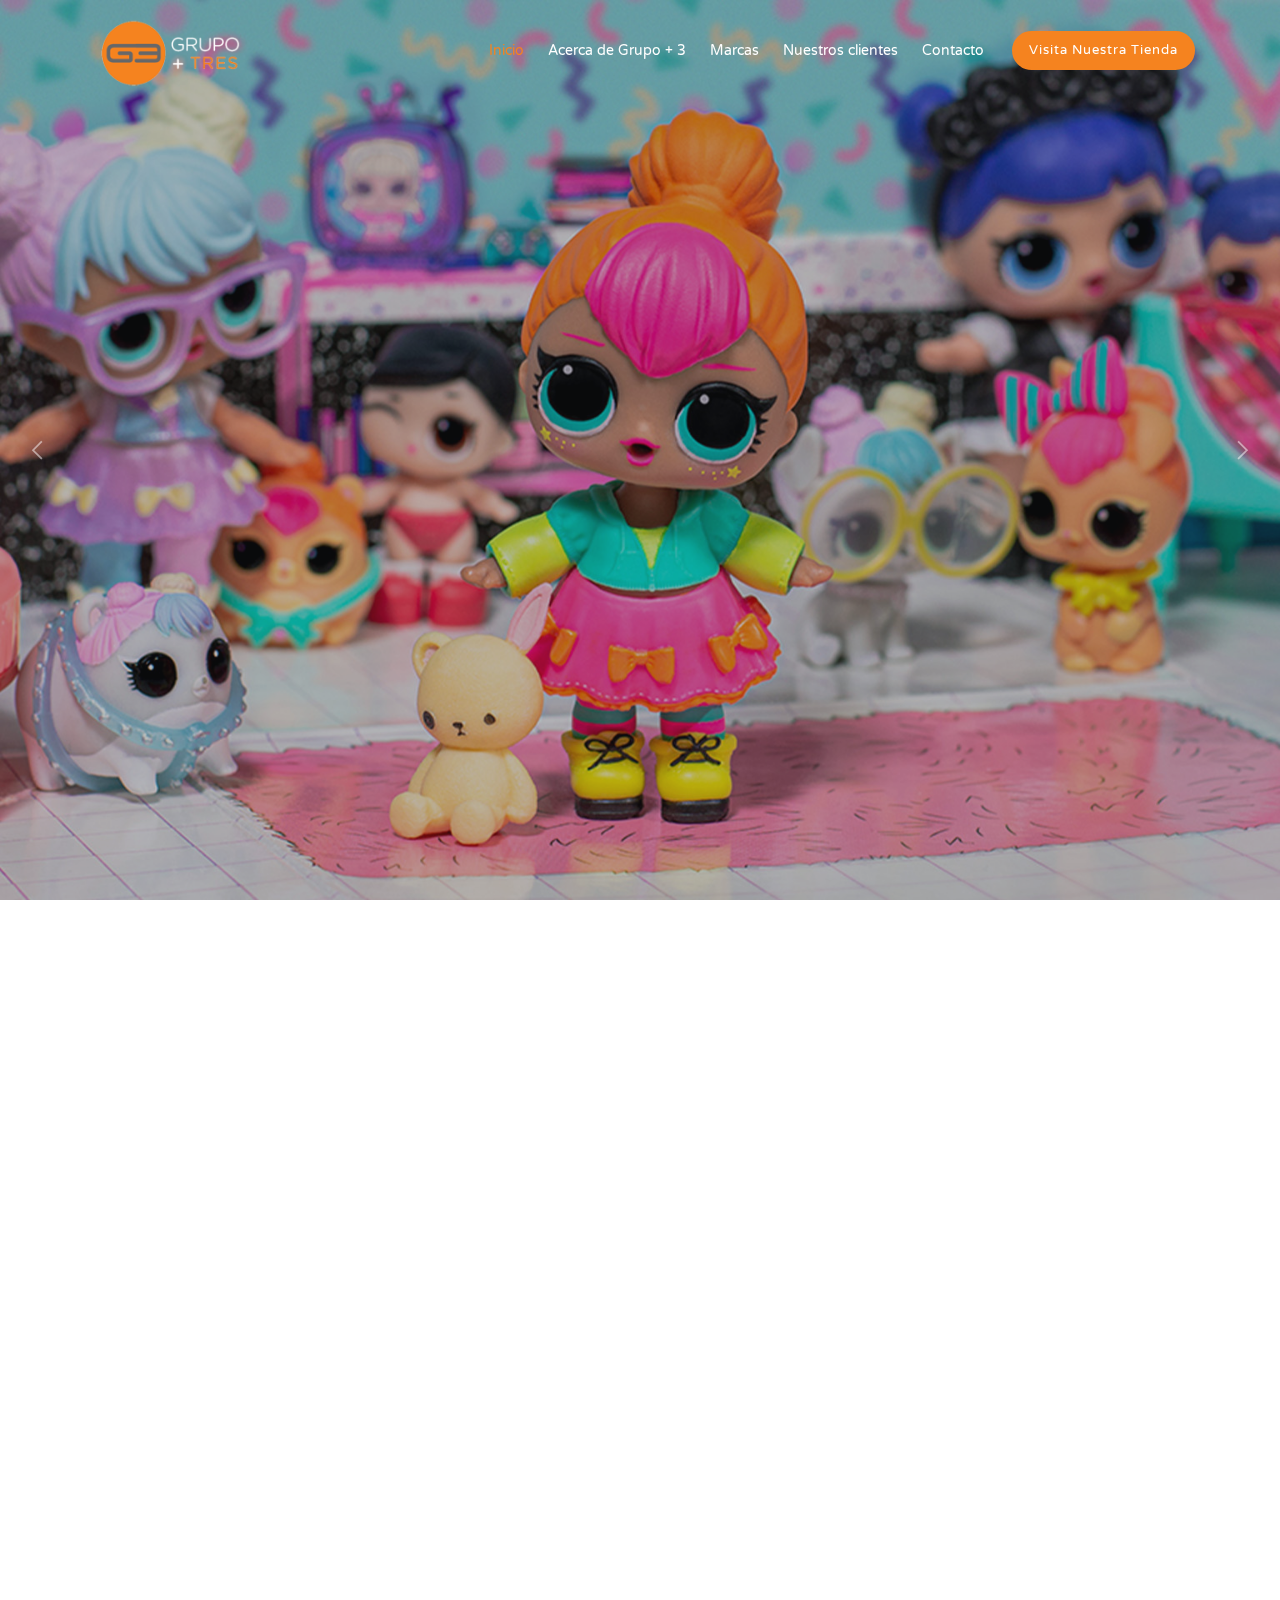
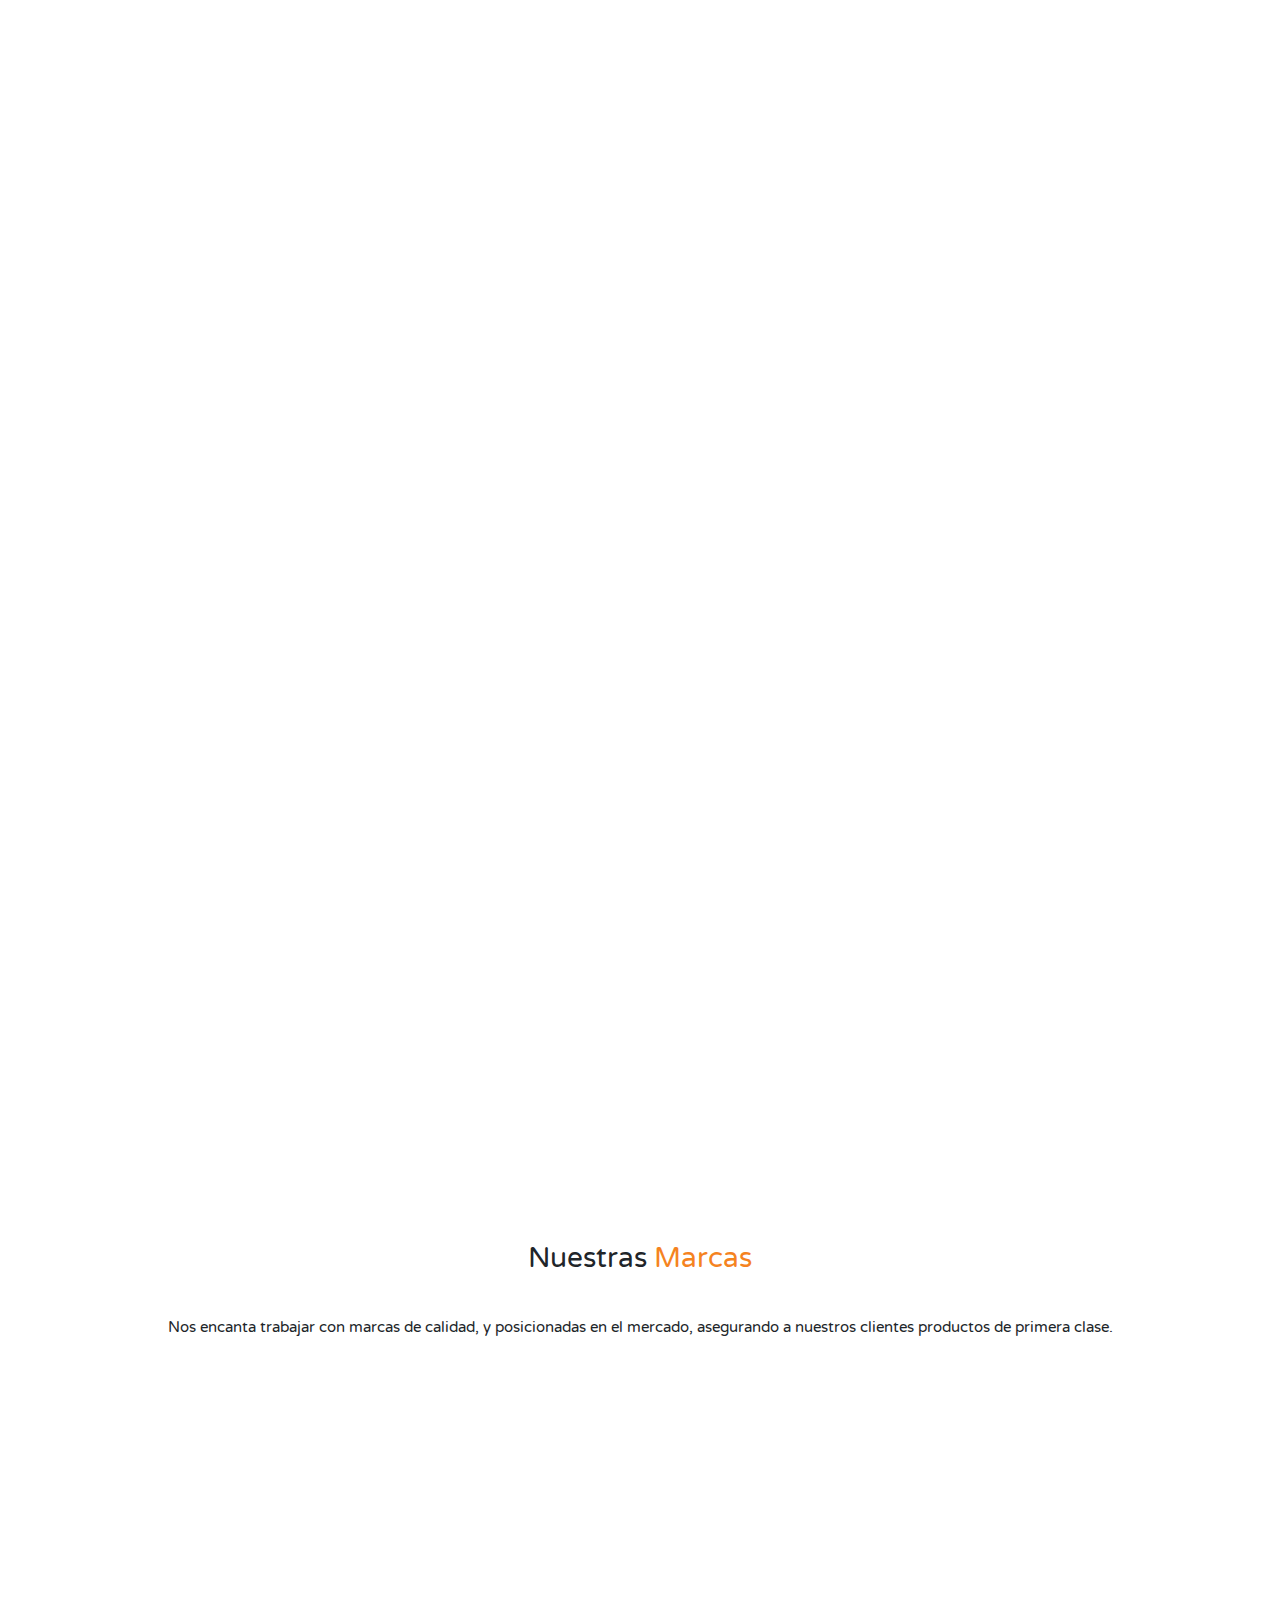
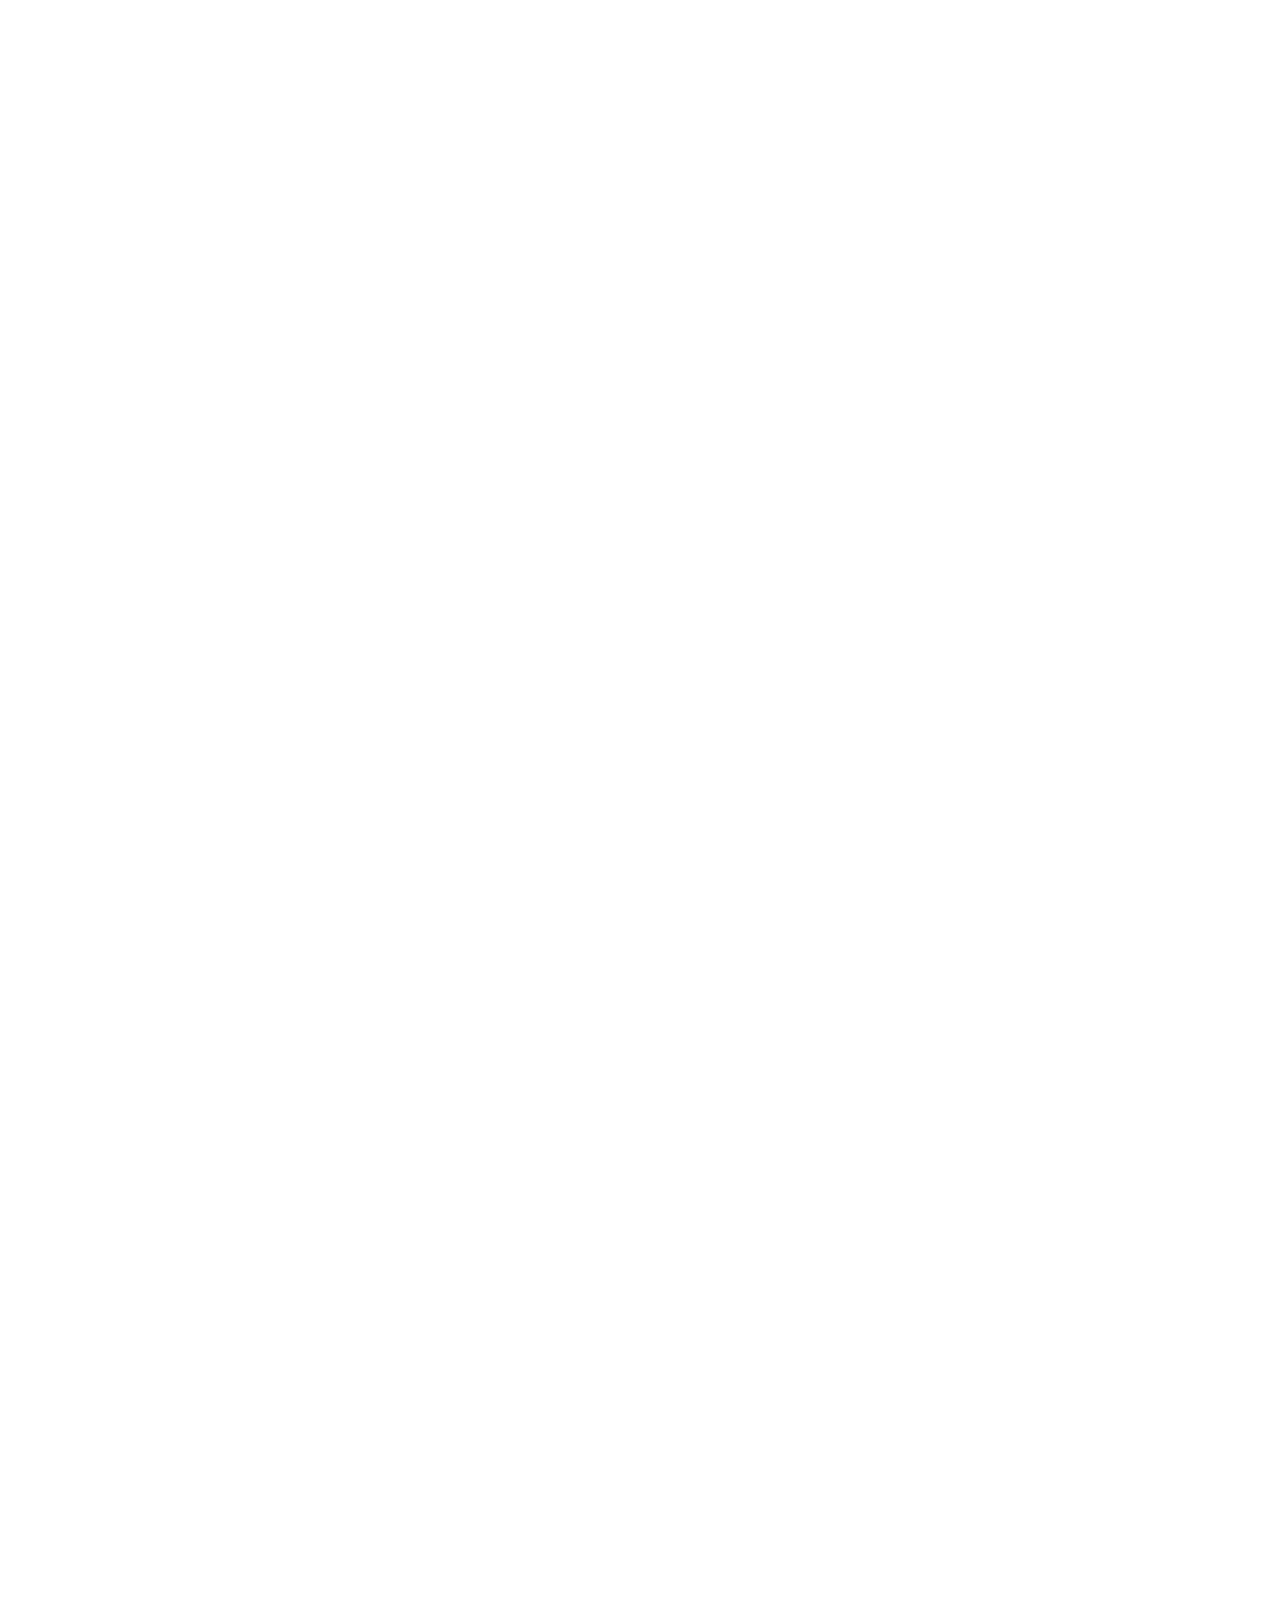
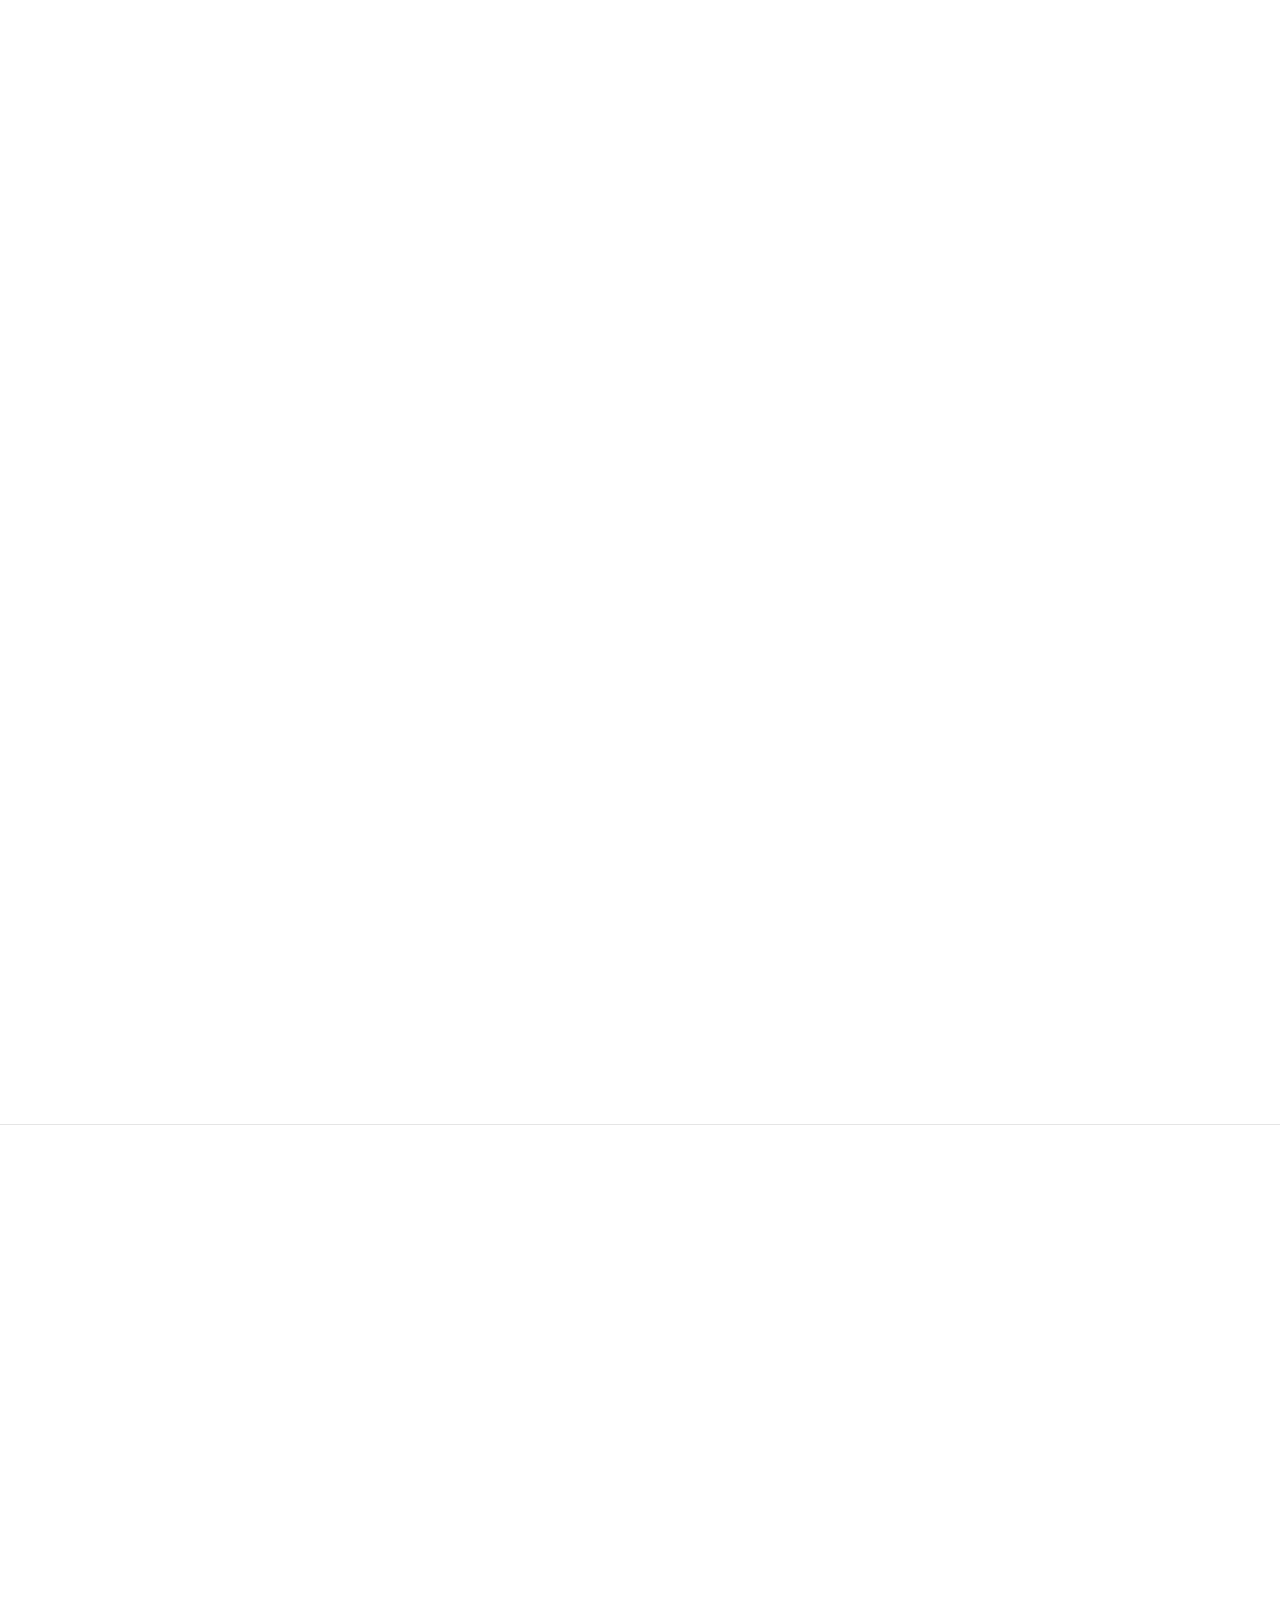
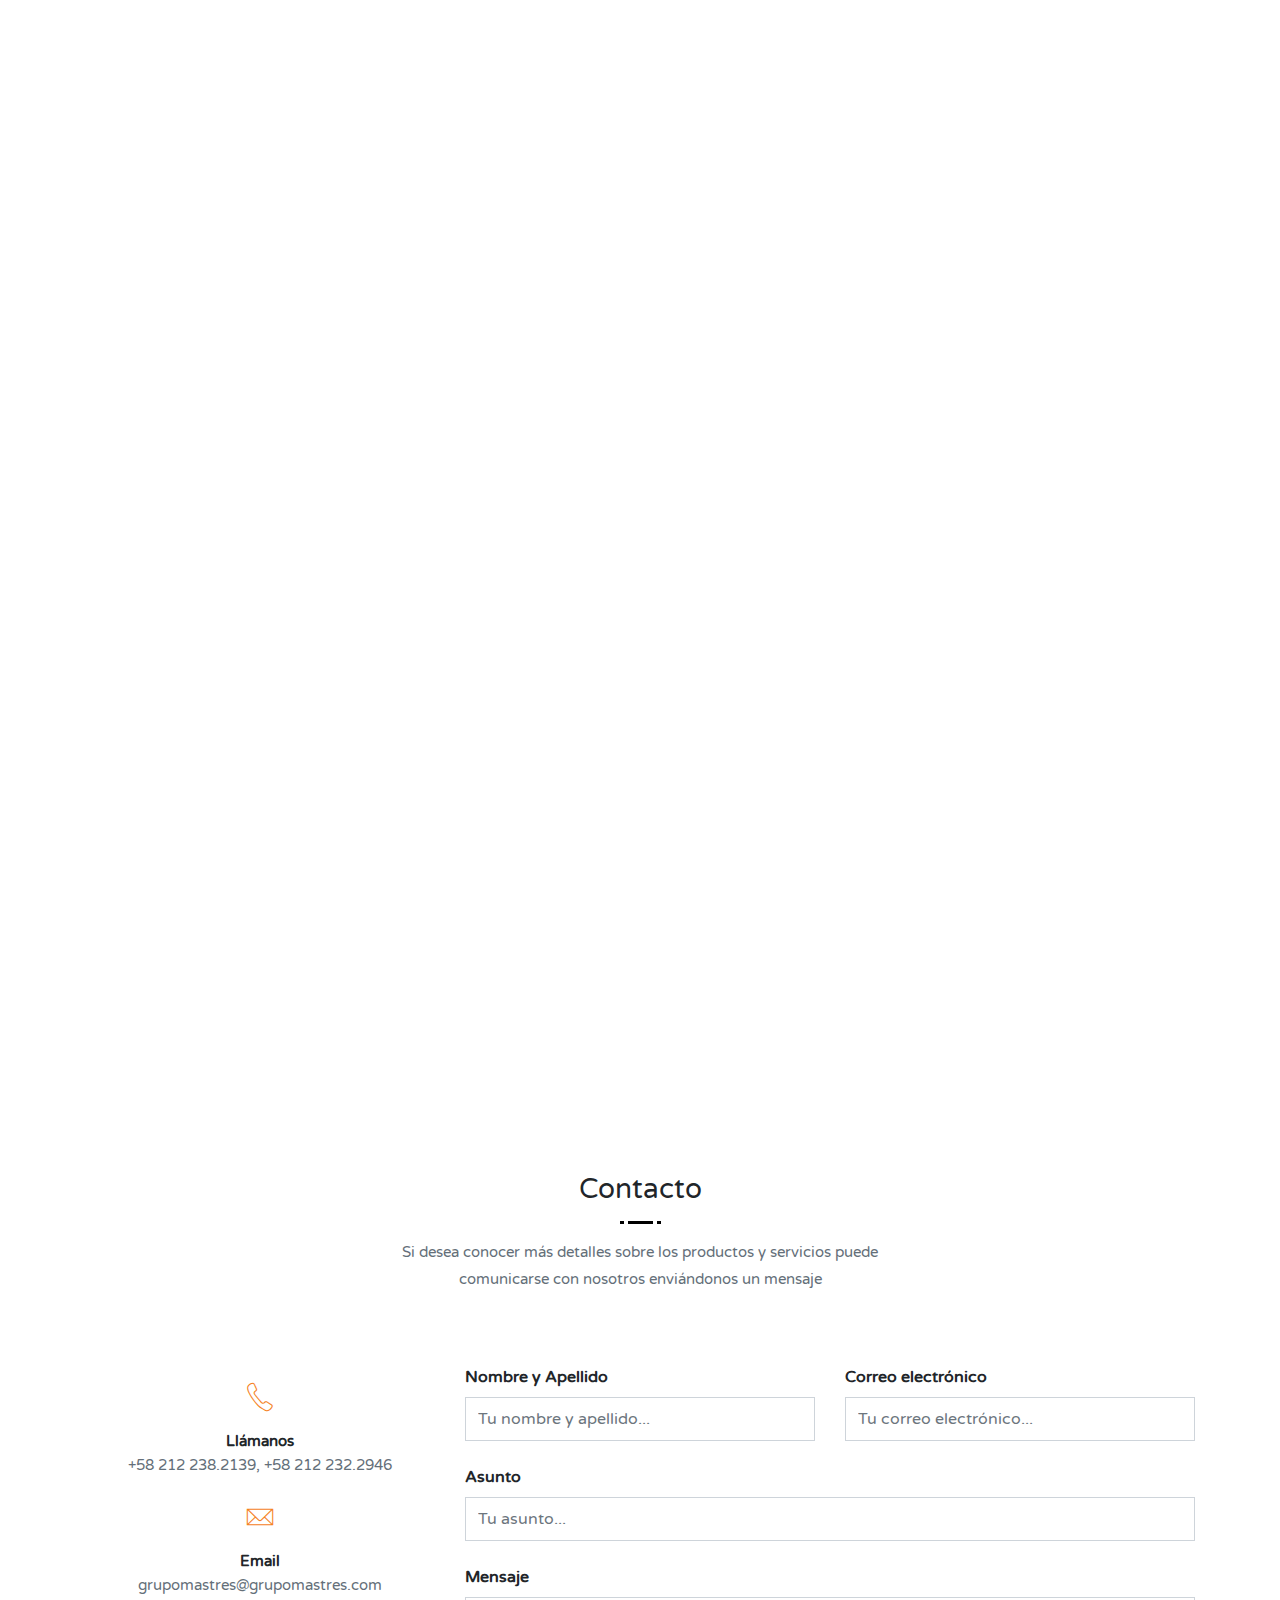
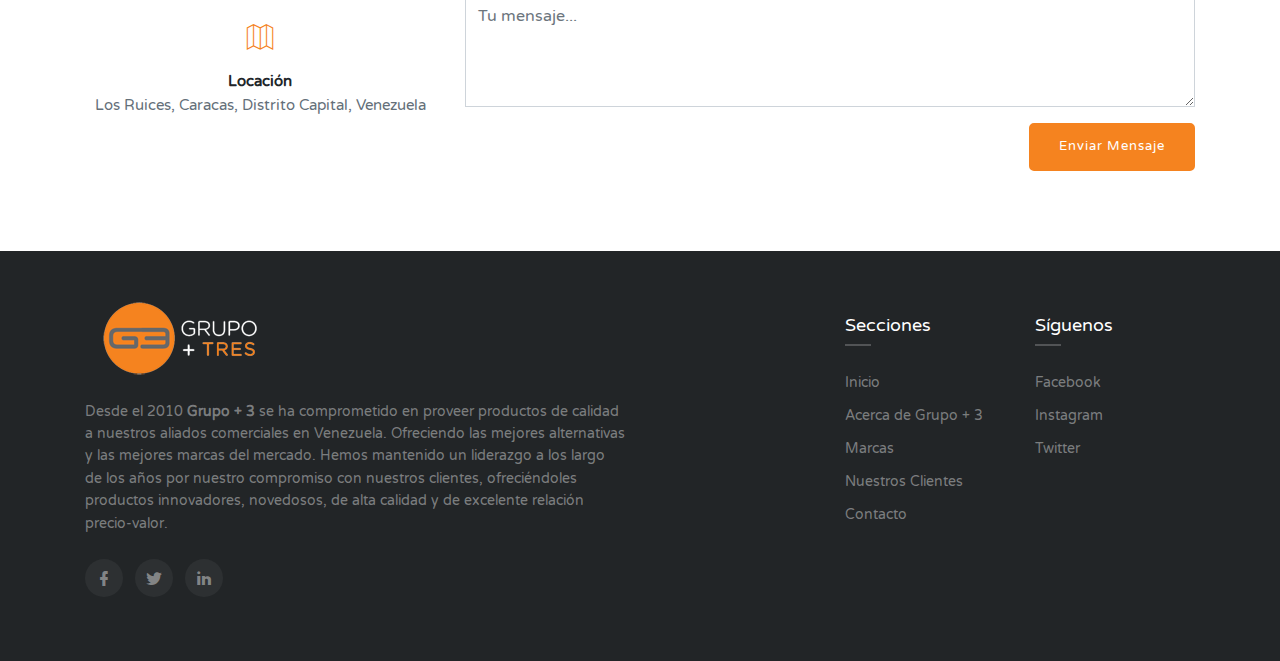
<file: index.html>
<!DOCTYPE html>
<html>
<head>
        <meta charset="UTF-8">
        <meta name="viewport" content="width=device-width, initial-scale=1">
        <meta name="description" content="Desde el 2010 Grupo + 3 se ha comprometido en proveer productos de calidad a nuestros aliados comerciales en Venezuela. Ofreciendo las mejores alternativas y las mejores marcas del mercado." />
        <meta name="keywords" content="Juguetes, jugueterias, toys, papeleria, empresas, informatica, computadoras, impresoras, papeles" />
        <meta name="author" content="Alexander De Azevedo" />
        <meta property="og:image" content="./images/portadas.jpg" />

        <!-- Site Title -->
        <title>Grupo + Tres</title>

        <!-- Site favicon -->
        <link rel="shortcut icon" href="images/favicon.ico">

        <!-- Bootstrap core CSS -->
        <link rel="stylesheet" href="css/bootstrap.min.css" type="text/css">

        <!-- MFP Css -->
        <link rel="stylesheet" href="css/magnific-popup.css">

        <!-- Animate Css -->
        <link href="css/aos.css" rel="stylesheet">

        <!-- Youtube Css -->
        <link rel="stylesheet" href="css/ytplayer.css">

        <!-- Material Icon -->
        <link rel="stylesheet" type="text/css" href="css/materialdesignicons.min.css" />

        <!-- Pe7 Icon -->
        <link rel="stylesheet" type="text/css" href="css/pe-icon-7.css">

        <link href="https://fonts.googleapis.com/css?family=Varela+Round&display=swap" rel="stylesheet">

        <!-- Owl Slider -->
        <link rel="stylesheet" href="css/owl.carousel.css" />
        <link rel="stylesheet" href="css/owl.theme.css" />
        <link rel="stylesheet" href="css/owl.transitions.css" />

        <link rel="stylesheet" href="plugins/video-player-lazy-load-rtop/dist/css/rtop.videoPlayer.1.0.0.min.css">
        <!-- font awesome if optional but highly recommended -->
        <link rel="stylesheet" href="https://use.fontawesome.com/releases/v5.8.1/css/all.css" integrity="sha384-50oBUHEmvpQ+1lW4y57PTFmhCaXp0ML5d60M1M7uH2+nqUivzIebhndOJK28anvf" crossorigin="anonymous">

        <link rel="stylesheet" href="plugins/slick-master/slick/slick.css">
        <link rel="stylesheet" href="plugins/slick-master/slick/slick-theme.css">


        <!-- Custom  Css -->
        <link rel="stylesheet" type="text/css" href="css/style.css" />

    </head>
    <body>

    <!-- MelissaAndDougModal -->
    <div class="modal fade" id="MelissaAndDougModal" tabindex="-1" role="dialog" aria-labelledby="MelissaAndDougModalLabel" aria-hidden="true">
        <div class="modal-dialog modal-dialog-centered" role="document">
            <div class="modal-content">
                <div class="modal-header">
                    <h3 class="modal-title" id="MelissaAndDougModalLabel">Melissa & Doug</h3>
                    <button type="button" class="close" data-dismiss="modal" aria-label="Close">
                    <span aria-hidden="true">&times;</span>
                    </button>
                </div>
                <div class="modal-body">
                    
                    <p class="mt-3 text-justify">Inspira a tu pequeño con los juguetes tradicionales de Melissa & Doug que están hechos de madera y cuentan con nuevos giros en los clásicos para una diversión única. Son juguetes didácticos, y ayudan al aprendizaje de tu pequeño.</p>
                </div>
            </div>
        </div>
    </div>
    
    <!-- NumMomsModal -->
    <div class="modal fade" id="NumMomsModal" tabindex="-1" role="dialog" aria-labelledby="NumMomsModalLabel" aria-hidden="true">
        <div class="modal-dialog modal-dialog-centered" role="document">
            <div class="modal-content">
                <div class="modal-header">
                    <h3 class="modal-title" id="NumMomsModalLabel">Num Moms</h3>
                    <button type="button" class="close" data-dismiss="modal" aria-label="Close">
                    <span aria-hidden="true">&times;</span>
                    </button>
                </div>
                <div class="modal-body">
                    
                    <p class="mt-3">Estan hechos de una taza de ternura y una cucharada de sorpresas para crear tu propia mezcla de fusion de sabores mezcla un num y nom. Es una receta para travesuras con muchos combos locos. Los mini platos de comida Num Noms más lindos, y huelen deliciosos.</p>
                </div>
            </div>
        </div>
    </div>
    
    <!-- LolSurpriseModal -->
    <div class="modal fade" id="LolSurpriseModal" tabindex="-1" role="dialog" aria-labelledby="LolSurpriseModal" aria-hidden="true">
        <div class="modal-dialog modal-dialog-centered" role="document">
            <div class="modal-content">
                <div class="modal-header">
                    <h3 class="modal-title" id="LOLSurpriseModalLabel">L.O.L Surprise</h3>
                    <button type="button" class="close" data-dismiss="modal" aria-label="Close">
                    <span aria-hidden="true">&times;</span>
                    </button>
                </div>
                <div class="modal-body">
                    
                    <p class="mt-3">Hay siete niveles de diversión con cada LOL Surprise! ™, también conocido como Little Outrageous Littles. ¡Kiddos se divertirá desenvolviendo la pelota para revelar qué muñeca, juego de calcomanias, atuendo u otra sorpresa está escondida dentro!.</p>
                </div>
            </div>
        </div>
    </div>
    
    <!-- LittleTikesModal -->
    <div class="modal fade" id="LittleTikesModal" tabindex="-1" role="dialog" aria-labelledby="LittleTikesModalLabel" aria-hidden="true">
        <div class="modal-dialog modal-dialog-centered" role="document">
            <div class="modal-content">
                <div class="modal-header">
                    <h3 class="modal-title" id="LittleTikesModalLabel">Little Tikes</h3>
                    <button type="button" class="close" data-dismiss="modal" aria-label="Close">
                    <span aria-hidden="true">&times;</span>
                    </button>
                </div>
                <div class="modal-body">
                    
                    <p class="mt-3">Fomentan el juego activo y la imaginación con su amplia gama de juguetes duraderos para interiores y exteriores. Especial para crear la imaginación de los más pequeños.</p>
                </div>
            </div>
        </div>
    </div>
    
    <!-- CutieCarsModal -->
    <div class="modal fade" id="CutieCarsModal" tabindex="-1" role="dialog" aria-labelledby="CutieCarsModalLabel" aria-hidden="true">
        <div class="modal-dialog modal-dialog-centered" role="document">
            <div class="modal-content">
                <div class="modal-header">
                    <h3 class="modal-title" id="CutieCarsModalLabel">Cutie Cars</h3>
                    <button type="button" class="close" data-dismiss="modal" aria-label="Close">
                    <span aria-hidden="true">&times;</span>
                    </button>
                </div>
                <div class="modal-body">
                    
                    <p class="mt-3">¡Los autos más lindos que jamás salieron a la carretera! Estos coleccionables vienen en una variedad de temas divertidos, trabajos de pintura coloridos y un mini Shopkin extraíble al volante.</p>
                </div>
            </div>
        </div>
    </div>
    
    <!-- DoorablesModal -->
    <div class="modal fade" id="DoorablesModal" tabindex="-1" role="dialog" aria-labelledby="DoorablesModalLabel" aria-hidden="true">
        <div class="modal-dialog modal-dialog-centered" role="document">
            <div class="modal-content">
                <div class="modal-header">
                    <h3 class="modal-title" id="DoorablesModalLabel">Doorables de Disney</h3>
                    <button type="button" class="close" data-dismiss="modal" aria-label="Close">
                    <span aria-hidden="true">&times;</span>
                    </button>
                </div>
                <div class="modal-body">
                    
                    <p class="mt-3">Las muñecas doorables son figuras coleccionables hechas de plástico que se distinguen por venir dentro de una caja sorpresa en forma de puerta de manera que no puedes saber que doorable te tocara, podría ser uno común o uno ultra raro. Las figuras tienen el distintivo de tener grandes ojos que brillan y todos los personajes tienen un estilo de bebes.</p>
                </div>
            </div>
        </div>
    </div>
    
    <!-- FashionAngelsModal -->
    <div class="modal fade" id="FashionAngelsModal" tabindex="-1" role="dialog" aria-labelledby="FashionAngelsModalLabel" aria-hidden="true">
        <div class="modal-dialog modal-dialog-centered" role="document">
            <div class="modal-content">
                <div class="modal-header">
                    <h3 class="modal-title" id="FashionAngelsModalLabel">Fashion Angels</h3>
                    <button type="button" class="close" data-dismiss="modal" aria-label="Close">
                    <span aria-hidden="true">&times;</span>
                    </button>
                </div>
                <div class="modal-body">
                    
                    <p class="mt-3">Fashion Angels es líder en actividades de arte y manualidades que alientan a las niñas adolescentes a mostrar su creatividad mientras crean confianza en sí mismas. Esta marca les brinda a las niñas las herramientas para hacer piezas únicas que estarán orgullosas de mostrar.</p>
                </div>
            </div>
        </div>
    </div>
    
    <!-- ForniteModal -->
    <div class="modal fade" id="ForniteModal" tabindex="-1" role="dialog" aria-labelledby="ForniteModalLabel" aria-hidden="true">
        <div class="modal-dialog modal-dialog-centered" role="document">
            <div class="modal-content">
                <div class="modal-header">
                    <h3 class="modal-title" id="ForniteModalLabel">Fornite</h3>
                    <button type="button" class="close" data-dismiss="modal" aria-label="Close">
                    <span aria-hidden="true">&times;</span>
                    </button>
                </div>
                <div class="modal-body">
                    
                    <p class="mt-3">Sus frenéticas partidas y los gestos y bailes de fortnite son garantía de diversión a raudales mientras compites para ascender posiciones en la ladder o para pelear en los torneos diarios.</p>
                </div>
            </div>
        </div>
    </div>
    
    <!-- HeroesOfGooJitZuModal -->
    <div class="modal fade" id="HeroesOfGooJitZuModal" tabindex="-1" role="dialog" aria-labelledby="HeroesOfGooJitZuModalLabel" aria-hidden="true">
        <div class="modal-dialog modal-dialog-centered" role="document">
            <div class="modal-content">
                <div class="modal-header">
                    <h3 class="modal-title" id="HeroesOfGooJitZuModalLabel">Heroes of Goo Jit Zu</h3>
                    <button type="button" class="close" data-dismiss="modal" aria-label="Close">
                    <span aria-hidden="true">&times;</span>
                    </button>
                </div>
                <div class="modal-body">
                    
                    <p class="mt-3">¡Los héroes de Goo Jit Zu son las figuras de acción más blanditas, más elásticas y más divertidas de la historia! Nada se parece a ellos, nadie pelea como ellos. Cada Goo Jit Zu Hero tiene una textura diferente de relleno y fascinante. A medida que los aprietas, los retuerces y los estiras, emerge su poder interno.</p>
                </div>
            </div>
        </div>
    </div>
    
    
    <!-- PawPatrolModal -->
    <div class="modal fade" id="PawPatrolModal" tabindex="-1" role="dialog" aria-labelledby="PawPatrolModalLabel" aria-hidden="true">
        <div class="modal-dialog modal-dialog-centered" role="document">
            <div class="modal-content">
                <div class="modal-header">
                    <h3 class="modal-title" id="PawPatrolModalLabel">Paw Patrol</h3>
                    <button type="button" class="close" data-dismiss="modal" aria-label="Close">
                    <span aria-hidden="true">&times;</span>
                    </button>
                </div>
                <div class="modal-body">
                    
                    <p class="mt-3">Un grupo de seis perritos de rescate dirigidos por un chico experto en tecnología llamado Ryder, tienen muchas aventuras en su patrulla de cachorros, ningún trabajo es demasiado grande y ningún cachorro muy pequeño para proteger a la comunidad.</p>
                </div>
            </div>
        </div>
    </div>
    
    <!-- CryBabiesModal -->
    <div class="modal fade" id="CryBabiesModal" tabindex="-1" role="dialog" aria-labelledby="CryBabiesModalLabel" aria-hidden="true">
        <div class="modal-dialog modal-dialog-centered" role="document">
            <div class="modal-content">
                <div class="modal-header">
                    <h3 class="modal-title" id="CryBabiesModalLabel">Cry Babies</h3>
                    <button type="button" class="close" data-dismiss="modal" aria-label="Close">
                    <span aria-hidden="true">&times;</span>
                    </button>
                </div>
                <div class="modal-body">
                    
                    <p class="mt-3">PINTURA Y COLOR ¡Sea creativo y haga que sus Cry Babies favoritos sean coloridos! JUGAR Y DIVERTIRSE CON LOS BEBÉS GRITADOS ¡Diviértete jugando con los Cry Babies! ¡Prepárate para pasar un momento fantástico con tus muñecas favoritas!</p>
                </div>
            </div>
        </div>
    </div>
    
    <!-- MightyBeanzModal -->
    <div class="modal fade" id="MightyBeanzModal" tabindex="-1" role="dialog" aria-labelledby="MightyBeanzModalLabel" aria-hidden="true">
        <div class="modal-dialog modal-dialog-centered" role="document">
            <div class="modal-content">
                <div class="modal-header">
                    <h3 class="modal-title" id="MightyBeanzModalLabel">Mighty Beanz</h3>
                    <button type="button" class="close" data-dismiss="modal" aria-label="Close">
                    <span aria-hidden="true">&times;</span>
                    </button>
                </div>
                <div class="modal-body">
                    
                    <p class="mt-3">Mighty Beanz es una línea de frijoles de juguete para niños. El principal juego de Mighty Beanz es correr los granos por diferentes tipos de etapas de batalla.</p>
                </div>
            </div>
        </div>
    </div>
    
    <!-- PikmiPopsModal -->
    <div class="modal fade" id="PikmiPopsModal" tabindex="-1" role="dialog" aria-labelledby="PikmiPopsModalLabel" aria-hidden="true">
        <div class="modal-dialog modal-dialog-centered" role="document">
            <div class="modal-content">
                <div class="modal-header">
                    <h3 class="modal-title" id="PikmiPopsModalLabel">Pikmi Pops</h3>
                    <button type="button" class="close" data-dismiss="modal" aria-label="Close">
                    <span aria-hidden="true">&times;</span>
                    </button>
                </div>
                <div class="modal-body">
                    
                    <p class="mt-3">¡Sorpresa! ¡Estos deliciosos recipientes están llenos de peluches Pikmi súper lindos y dulcemente perfumados! Chocolate, chicle, sandía. ¿Qué vas a elegir?</p>
                </div>
            </div>
        </div>
    </div>
    
    <!-- PJMaskModal -->
    <div class="modal fade" id="PJMaskModal" tabindex="-1" role="dialog" aria-labelledby="PJMaskModalLabel" aria-hidden="true">
        <div class="modal-dialog modal-dialog-centered" role="document">
            <div class="modal-content">
                <div class="modal-header">
                    <h3 class="modal-title" id="PJMaskModalLabel">PJ Mask</h3>
                    <button type="button" class="close" data-dismiss="modal" aria-label="Close">
                    <span aria-hidden="true">&times;</span>
                    </button>
                </div>
                <div class="modal-body">
                    
                    <p class="mt-3">Cuando da la medianoche, los Pyjamasques se ponen su traje de súper héroes para vivir extraordinarias aventuras. En ese momento reciben poderes particulares. Elllos son: Yoyo, Gluglu y Bibou.</p>
                </div>
            </div>
        </div>
    </div>
    
    <!-- PoopsieSlimeSurpriseModal -->
    <div class="modal fade" id="PoopsieSlimeSurpriseModal" tabindex="-1" role="dialog" aria-labelledby="PoopsieSlimeSurpriseModalLabel" aria-hidden="true">
        <div class="modal-dialog modal-dialog-centered" role="document">
            <div class="modal-content">
                <div class="modal-header">
                    <h3 class="modal-title" id="PoopsieSlimeSurpriseModalLabel">Poopsie Slime Surprise</h3>
                    <button type="button" class="close" data-dismiss="modal" aria-label="Close">
                    <span aria-hidden="true">&times;</span>
                    </button>
                </div>
                <div class="modal-body">
                    
                    <p class="mt-3">¡Con agua, un poco de magia de unicornio y algo de brillo, puedes personalizar la caca de unicornio y transformarla varias veces! Agregue un aroma sorpresa para que el limo huela fabuloso.</p>
                </div>
            </div>
        </div>
    </div>
    
    <!-- SoSlimeDyModalModal -->
    <div class="modal fade" id="SoSlimeDyModalModal" tabindex="-1" role="dialog" aria-labelledby="SoSlimeDyModalLabel" aria-hidden="true">
        <div class="modal-dialog modal-dialog-centered" role="document">
            <div class="modal-content">
                <div class="modal-header">
                    <h3 class="modal-title" id="SoSlimeDyModalLabel">So Slime Dy</h3>
                    <button type="button" class="close" data-dismiss="modal" aria-label="Close">
                    <span aria-hidden="true">&times;</span>
                    </button>
                </div>
                <div class="modal-body">
                    
                    <p class="mt-3">El slime es una masa elástica ideal para entretener a los niños, que se caracteriza por su textura fácil de manipular. Es una forma de divertir a los niños muy fácil de hacer, y que también sirve como desestresante.</p>
                </div>
            </div>
        </div>
    </div>
    
    <!-- TreasureXModal -->
    <div class="modal fade" id="TreasureXModal" tabindex="-1" role="dialog" aria-labelledby="TreasureXModalLabel" aria-hidden="true">
        <div class="modal-dialog modal-dialog-centered" role="document">
            <div class="modal-content">
                <div class="modal-header">
                    <h3 class="modal-title" id="TreasureXModalLabel">Treasure X</h3>
                    <button type="button" class="close" data-dismiss="modal" aria-label="Close">
                    <span aria-hidden="true">&times;</span>
                    </button>
                </div>
                <div class="modal-body">
                    
                    <p class="mt-3">¡El último coleccionable de revelación sorpresa con un proceso de revelado de varias capas, figuras para construir y la oportunidad de encontrar un verdadero tesoro en cada paquete! ¡Rasga, astilla, perfora y cava para revelar las capas y descubrir los secretos escondidos dentro!</p>
                </div>
            </div>
        </div>
    </div>
    
    <!-- TyModal -->
    <div class="modal fade" id="TyModal" tabindex="-1" role="dialog" aria-labelledby="TyModalLabel" aria-hidden="true">
        <div class="modal-dialog modal-dialog-centered" role="document">
            <div class="modal-content">
                <div class="modal-header">
                    <h3 class="modal-title" id="TyModalLabel">Ty</h3>
                    <button type="button" class="close" data-dismiss="modal" aria-label="Close">
                    <span aria-hidden="true">&times;</span>
                    </button>
                </div>
                <div class="modal-body">
                    
                    <p class="mt-3">Difunde el amor con la etiqueta en forma de corazón que adorna los adorables peluches de Ty. Su famosa línea de Beanie Babies y otras creaciones cómodas están listas para acurrucarse con pequeños queridos.</p>
                </div>
            </div>
        </div>
    </div>
    
    <!-- BunchOBalloonsModal -->
    <div class="modal fade" id="BunchOBalloonsModal" tabindex="-1" role="dialog" aria-labelledby="BunchOBalloonsModalLabel" aria-hidden="true">
        <div class="modal-dialog modal-dialog-centered" role="document">
            <div class="modal-content">
                <div class="modal-header">
                    <h3 class="modal-title" id="BunchOBalloonsModalLabel">Bunch O Balloons</h3>
                    <button type="button" class="close" data-dismiss="modal" aria-label="Close">
                    <span aria-hidden="true">&times;</span>
                    </button>
                </div>
                <div class="modal-body">
                    <p class="mt-3">Los innovadores globos de agua auto sellables son los mejores juguetes de verano. Rellena más de cien globos de agua autoajustables en sesenta segundos.</p>
                </div>
            </div>
        </div>
    </div>
    
    <!-- videoModal -->
    <div class="modal fade" id="videoModal" tabindex="-1" role="dialog" aria-labelledby="videoModalLabel" aria-hidden="true">
        <div class="modal-dialog modal-dialog-centered modal-lg" role="document">
            <div class="modal-content">
                <div class="modal-header">
                    <button type="button" class="close" data-dismiss="modal" aria-label="Close">
                        <span aria-hidden="true">&times;</span>
                    </button>
                </div>
                <div class="modal-body">
                    <iframe width="100%" height="400" src="https://www.youtube.com/embed/CqDaO0O3oAc" frameborder="0" allow="accelerometer; autoplay; encrypted-media; gyroscope; picture-in-picture" allowfullscreen></iframe>
                </div>
            </div>
        </div>
    </div>

        <!--Navbar Start-->
        <nav class="navbar navbar-expand-lg fixed-top custom-nav sticky" id="counter">
            <div class="container">
                <!-- LOGO -->
                <a class="logo navbar-brand" href="index.html">
                    <img src="images/logo-dark.png" alt="" class="img-fluid logo-light">
                    <img src="images/logo.png" alt="" class="img-fluid logo-dark">
                </a>
                <button class="navbar-toggler" type="button" data-toggle="collapse" data-target="#navbarCollapse" aria-controls="navbarCollapse" aria-expanded="false" aria-label="Toggle navigation">
                    <i class="mdi mdi-menu"></i>
                </button>
                <div class="collapse navbar-collapse" id="navbarCollapse">
                    <ul class="navbar-nav ml-auto navbar-center" id="mySidenav">
                        <li class="nav-item active">
                            <a href="#home" class="nav-link">Inicio</a>
                        </li>
                        <li class="nav-item">
                            <a href="#aboutus" class="nav-link">Acerca de Grupo + 3</a>
                        </li>
                        <li class="nav-item">
                            <a href="#services" class="nav-link">Marcas</a>
                        </li>
                        <li class="nav-item">
                            <a href="#partners" class="nav-link">Nuestros clientes</a>
                        </li>
                        <li class="nav-item mr-3">
                            <a href="#contact" class="nav-link">Contacto</a>
                        </li>
                    </ul>
                    <button class="btn btn-sm btn-custom navbar-btn btn-rounded w-100-mobile">Visita nuestra tienda</button>
                </div>
            </div>
        </nav>
        <!-- Navbar End -->

        <!--Start Home-->
        <section class="bg-home-slider" id="home">
            <div class="container-fluid">
                <div class="row">
                    <div id="carouselExampleFade" class="carousel slide carousel-fade" data-ride="carousel">
                        <div class="carousel-inner">
                            <div class="carousel-item h-100vh active" style="background: url(images/home-bg1.jpg);">
                                <div class="bg-overlay"></div>
                            </div>
                            <div class="carousel-item h-100vh" style="background: url(images/home-bg2.jpg);">
                                <div class="bg-overlay"></div>
                            </div>
                            <div class="carousel-item h-100vh" style="background: url(images/home-bg3.jpg);">
                                <div class="bg-overlay"></div>
                            </div>
                            <div class="carousel-item h-100vh" style="background: url(images/home-bg4.jpg);">
                                <div class="bg-overlay"></div>
                            </div>
                        </div>
                        <a class="carousel-control-prev" href="#carouselExampleFade" role="button" data-slide="prev">
                            <span class="pe-7s-angle-left" aria-hidden="true"></span>
                            <span class="sr-only">Anterior</span>
                        </a>
                        <a class="carousel-control-next" href="#carouselExampleFade" role="button" data-slide="next">
                            <span class="pe-7s-angle-right" aria-hidden="true"></span>
                            <span class="sr-only">Siguiente</span>
                        </a>
                    </div>
                </div>
            </div>
        </section>
        <!--End Home-->

        <!-- Start About -->
        <section class="section" id="aboutus">
            <div class="container">
                <div class="row">
                    <div class="col-lg-12">
                        <div class="text-center section_title services_boxes" data-aos="fade-up">
                            <div class="services_icon text-custom mb-3">
                                <i class="pe-7s-users"></i>
                            </div>
                            <h3 class="font-weight-bold mb-0">Acerca de <span class="text-custom">nosotros</span></h3>
                            <div class="section_title_border">
                                <div class="f-border"></div>
                                <div class="s-border"></div>
                                <div class="f-border"></div>
                            </div>
                        </div>
                    </div>
                </div>
                <div class="row mt-5">
                    <div class="col-lg-12">
                        <div class="center-justified about_content mx-auto" data-aos="fade-up">
                            <p class="text-muted">
                                Desde el 2010 <strong>Grupo + 3</strong> se ha comprometido en proveer productos de calidad a nuestros aliados
                                comerciales en Venezuela. Ofreciendo las mejores alternativas y las mejores marcas del mercado. Hemos mantenido
                                un liderazgo a los largo de los años por nuestro compromiso con nuestros clientes, ofreciéndoles productos innovadores,
                                novedosos, de alta calidad y de excelente relación precio-valor.
                            </p>
                            <p class="text-muted">
                                Año tras año, nuestro equipo busca mejorar, por eso vamos incorporando nuevas marcas y licencias en pro de un crecimiento,
                                que nos permita satisfacer las expectativas de nuestros clientes.
                            </p>

                            <p class="text-muted">
                                Nos caracterizamos por ser distribuidores en Venezuela de las marcas <strong>L.O.L Surprise </strong>, <strong>Poopsie Slime</strong>, <strong>Little Tikes</strong> y además de una amplia variedad de marcas de alto reconocimiento en el mercado.
                            </p>
                        </div>
                    </div>
                </div>

                <div class="row mt-5 pt-3 vertical-content" data-aos="zoom-in-down">
                    <div class="col-lg-6">
                        <div class="about_box mt-4">
                            <iframe width="100%" height="315" src="https://www.youtube.com/embed/lts6jlr4TbA" frameborder="0" allow="accelerometer; autoplay; encrypted-media; gyroscope; picture-in-picture" allowfullscreen></iframe>
                        </div>
                    </div>
                    <div class="col-lg-6">
                        <div class="about_box pl-4">
                            <div class="about_icon feature-box mt-3">
                                <div class="icon">
                                    <i class="pe-7s-target"></i>
                                    <span class="dots"><i class="dot dot1"></i><i class="dot dot2"></i><i class="dot dot3"></i></span>
                                </div>
                            </div>
                            <h4 class="mt-4 text-uppercase f-20 letter-spacing_2">Misión</h4>
                            <p class="text-muted mt-3 left-justified">
                                Satisfacer las exigencias de un mercado, ofreciéndoles a nuestros clientes la mejor oferta en juguetes,
                                de la mejora calidad para niños y niñas, a través de las innovaciones que ofrecen los juguetes. Además de
                                contribuir con la educación y desarrollo de habilidades.
                            </p>
                        </div>
                    </div>
                </div>
                <div class="row mt-5 pt-5 vertical-content" data-aos="zoom-in-up">
                    <div class="col-lg-6">
                        <div class="about_box pr-4">
                            <div class="about_icon feature-box">
                                <div class="icon">
                                    <i class="pe-7s-look"></i>
                                    <span class="dots"><i class="dot dot1"></i><i class="dot dot2"></i><i class="dot dot3"></i></span>
                                </div>
                            </div>
                            <h4 class="mt-4 text-uppercase f-20 letter-spacing_2">Visión</h4>
                            <p class="softwere-features-desc text-muted mt-4">Posicionarse como la empresa numero en el mercado venezolano,
                            bajo la innovación, eficiencia, responsabilidad, especializada en la comercialización de juguetes y materiales
                            de oficina de la mejor calidad.</p>
                        </div>
                    </div>
                    <div class="col-lg-6">
                        <div class="softwere-features-img mt-4 ">
                            <iframe width="100%" height="315" src="https://www.youtube.com/embed/sQP-QtfQZZg" frameborder="0" allow="accelerometer; autoplay; encrypted-media; gyroscope; picture-in-picture" allowfullscreen></iframe>
                        </div>
                    </div>
                </div>

                <div class="row mt-5 pt-3 vertical-content" data-aos="zoom-in-down">
                    <div class="col-lg-6">
                        <div class="about_box mt-4">
                            <iframe width="100%" height="315" src="https://www.youtube.com/embed/vphMrVDNy_E" frameborder="0" allow="accelerometer; autoplay; encrypted-media; gyroscope; picture-in-picture" allowfullscreen></iframe>
                        </div>
                    </div>
                    <div class="col-lg-6">
                        <div class="about_box pl-4">
                            <div class="about_icon feature-box mt-3">
                                <div class="icon">
                                        <i class="pe-7s-diamond"></i>
                                    <span class="dots"><i class="dot dot1"></i><i class="dot dot2"></i><i class="dot dot3"></i></span>
                                </div>
                            </div>
                            <h4 class="mt-4 text-uppercase f-20 letter-spacing_2">Valores</h4>
                            <p class="text-muted mt-3 left-justified">
                                Nuestros pilares fundamentales son: seriedad y honestidad, basados en un auténtico compromiso de responsabilidad
                                y ética en nuestros actos. Innovando y manteniendo la alta calidad de nuestros productos, además del excelente trato
                                a nuestros clientes y proveedores. Somos un equipo con profesionalismo y pasión por lo que hacemos.
                            </p>
                        </div>
                    </div>
                </div>

            </div>
        </section>
        <!-- End About-->

        <!-- Start Work -->
        <section class="section" id="portfolio">
            <div class="container">
                <div class="row">
                    <div class="col-lg-12">
                        <div class="text-center section_title">
                            <h3 class="font-weight-bold mb-0 mt-3">Nuestras <span class="text-custom">Marcas </span></h3>
                            <div class="section_title_border mb-3">
                                <div class="f-border" style="background-color: white;"></div>
                                <div class="s-border" style="background-color: white;"></div>
                                <div class="f-border" style="background-color: white;"></div>
                            </div>
                            <p>Nos encanta trabajar con marcas de calidad, y posicionadas en el mercado, asegurando a nuestros clientes productos de primera clase.</p>
                        </div>
                    </div>
                </div>
                <div class="row mt-2" data-aos="fade-up">
                    <div class="col-lg-4">
                        <div class="blog_box mt-3">
                            <div class="blog_img">
                                <img src="images/marcas/team-1-1.jpg" alt="" class="img-fluid mx-auto d-block rounded">
                            </div>
                            <div class="blog_detail rounded m-2 p-3  bg-white">
                                <h6 class="mb-0 text-center"><span class="blog_detail_badge text-uppercase">Melissa & Doug</span></h6>
                                <p class="mt-2 text-muted">Inspira a tu pequeño con estos juguetes tradicionales que están hechos de madera y cuentan con nuevos giros en los clásicos para una diversión única. Son juguetes didácticos, que fortalecen el aprendizaje.</p>
                            </div>
                        </div>
                    </div>
                    <div class="col-lg-4">
                        <div class="blog_box mt-3">
                            <div class="blog_img">
                                <img src="images/marcas/team-3-1.jpg" alt="" class="img-fluid mx-auto d-block rounded">
                            </div>
                            <div class="blog_detail rounded m-2 p-3  bg-white">
                                <h6 class="mb-0 text-center"><span class="blog_detail_badge text-uppercase">L.O.L Surprise!</span></h6>
                                <p class="mt-2 text-muted">Hay siete niveles de diversión con cada LOL Surprise! ™. ¡Kiddos se divertirá desenvolviendo la pelota para revelar qué muñeca, juego de calcomanias, atuendo u otra sorpresa está escondida dentro!.</p>
                            </div>
                        </div>
                    </div>
                    <div class="col-lg-4">
                        <div class="blog_box mt-3">
                            <div class="blog_img">
                                <img src="images/marcas/team-2-1.jpg" alt="" class="img-fluid mx-auto d-block rounded">
                            </div>
                            <div class="blog_detail rounded m-2 p-3  bg-white">
                                <h6 class="mb-0 text-center"><span class="blog_detail_badge text-uppercase">Num Noms</span></h6>
                                <p class="mt-2 text-muted">Estan hechos de una taza de ternura y una cucharada de sorpresas para crear tu propia mezcla de fusion de sabores mezcla un num y nom. Es una receta para travesuras con muchos combos locos.</p>
                            </div>
                        </div>
                    </div>
                </div>
                <div class="row mt-2" data-aos="fade-up">
                    <div class="col-lg-4">
                        <div class="blog_box mt-3">
                            <div class="blog_img">
                                <img src="images/marcas/team-4-1.jpg" alt="" class="img-fluid mx-auto d-block rounded">
                            </div>
                            <div class="blog_detail rounded m-2 p-3  bg-white">
                                <h6 class="mb-0 text-center"><span class="blog_detail_badge text-uppercase">Little Tikes</span></h6>
                                <p class="mt-2 text-muted">Fomentan el juego activo y la imaginación con su amplia gama de juguetes duraderos para interiores y exteriores. Especial para crear la imaginación de los más pequeños.</p>
                            </div>
                        </div>
                    </div>
                    <div class="col-lg-4">
                        <div class="blog_box mt-3">
                            <div class="blog_img">
                                <img src="images/marcas/team-5-1.jpg" alt="" class="img-fluid mx-auto d-block rounded">
                            </div>
                            <div class="blog_detail rounded m-2 p-3  bg-white">
                                <h6 class="mb-0 text-center"><span class="blog_detail_badge text-uppercase">Cutie Cars</span></h6>
                                <p class="mt-2 text-muted">¡Los autos más lindos que jamás salieron a la carretera! Estos coleccionables vienen en una variedad de temas divertidos, trabajos de pintura coloridos y un mini Shopkin extraíble al volante.</p>
                            </div>
                        </div>
                    </div>
                    <div class="col-lg-4">
                        <div class="blog_box mt-3">
                            <div class="blog_img">
                                <img src="images/marcas/team-6-1.jpg" alt="" class="img-fluid mx-auto d-block rounded">
                            </div>
                            <div class="blog_detail rounded m-2 p-3  bg-white">
                                <h6 class="mb-0 text-center"><span class="blog_detail_badge text-uppercase">Doorables de Disney</span></h6>
                                <p class="mt-2 text-muted">Las muñecas Doorables son figuras coleccionables hechas de plástico. Las figuras tienen el distintivo de tener grandes ojos que brillan y todos los personajes tienen un estilo de bebes.</p>
                            </div>
                        </div>
                    </div>
                </div>

                <div class="row mt-2" data-aos="fade-up">
                    <div class="col-lg-4">
                        <div class="blog_box mt-3">
                            <div class="blog_img">
                                <img src="images/marcas/team-7-1.jpg" alt="" class="img-fluid mx-auto d-block rounded">
                            </div>
                            <div class="blog_detail rounded m-2 p-3  bg-white">
                                <h6 class="mb-0 text-center"><span class="blog_detail_badge text-uppercase">Fashion Angels</span></h6>
                                <p class="mt-2 text-muted">Líderes en actividades de arte y manualidades que alientan a las niñas adolescentes a mostrar su creatividad mientras crean confianza en sí mismas.</p>
                            </div>
                        </div>
                    </div>
                    <div class="col-lg-4">
                        <div class="blog_box mt-3">
                            <div class="blog_img">
                                <img src="images/marcas/team-8-1.jpg" alt="" class="img-fluid mx-auto d-block rounded">
                            </div>
                            <div class="blog_detail rounded m-2 p-3  bg-white">
                                <h6 class="mb-0 text-center"><span class="blog_detail_badge text-uppercase">Fornite</span></h6>
                                <p class="mt-2 text-muted">Sus frenéticas partidas, los gestos y bailes de fortnite son garantía de diversión mientras compites para ascender posiciones o para pelear en los torneos.</p>
                            </div>
                        </div>
                    </div>
                    <div class="col-lg-4">
                        <div class="blog_box mt-3">
                            <div class="blog_img">
                                <img src="images/marcas/team-9-1.jpg" alt="" class="img-fluid mx-auto d-block rounded">
                            </div>
                            <div class="blog_detail rounded m-2 p-3  bg-white">
                                <h6 class="mb-0 text-center"><span class="blog_detail_badge text-uppercase">Heroes of Goo Jit Zu</span></h6>
                                <p class="mt-2 text-muted">¡Los héroes de Goo Jit Zu son las figuras de acción más blanditas, más elásticas y más divertidas de la historia! Nada se parece a ellos, nadie pelea como ellos.</p>
                            </div>
                        </div>
                    </div>
                </div>
                <div class="row mt-2" data-aos="fade-up">
                    <div class="col-lg-4">
                        <div class="blog_box mt-3">
                            <div class="blog_img">
                                <img src="images/marcas/team-11-1.jpg" alt="" class="img-fluid mx-auto d-block rounded">
                            </div>
                            <div class="blog_detail rounded m-2 p-3  bg-white">
                                <h6 class="mb-0 text-center"><span class="blog_detail_badge text-uppercase">Paw Patrol</span></h6>
                                <p class="mt-2 text-muted">Un grupo de perritos de rescate dirigidos por un chico experto en tecnología, tienen muchas aventuras en su patrulla de cachorros, ningún cachorro muy pequeño para proteger a la comunidad.</p>
                            </div>
                        </div>
                    </div>
                    <div class="col-lg-4">
                        <div class="blog_box mt-3">
                            <div class="blog_img">
                                <img src="images/marcas/team-12-1.jpg" alt="" class="img-fluid mx-auto d-block rounded">
                            </div>
                            <div class="blog_detail rounded m-2 p-3  bg-white">
                                <h6 class="mb-0 text-center"><span class="blog_detail_badge text-uppercase">Cry Babies</span></h6>
                                <p class="mt-2 text-muted">PINTURA Y COLOR ¡Sea creativo y haga que sus Cry Babies favoritos sean coloridos! JUGAR Y DIVERTIRSE CON LOS BEBÉS GRITADOS ¡Diviértete jugando con los Cry Babies!</p>
                            </div>
                        </div>
                    </div>
                    <div class="col-lg-4">
                        <div class="blog_box mt-3">
                            <div class="blog_img">
                                <img src="images/marcas/team-14-1.jpg" alt="" class="img-fluid mx-auto d-block rounded">
                            </div>
                            <div class="blog_detail rounded m-2 p-3  bg-white">
                                <h6 class="mb-0 text-center"><span class="blog_detail_badge text-uppercase">Pikmi Pops</span></h6>
                                <p class="mt-2 text-muted">¡Sorpresa! ¡Estos deliciosos recipientes están llenos de peluches Pikmi súper lindos y dulcemente perfumados! Chocolate, chicle, sandía. ¿Qué vas a elegir?</p>
                            </div>
                        </div>
                    </div>
                </div>
                <div class="row mt-2" data-aos="fade-up">
                    <div class="col-lg-4">
                        <div class="blog_box mt-3">
                            <div class="blog_img">
                                <img src="images/marcas/team-15-1.jpg" alt="" class="img-fluid mx-auto d-block rounded">
                            </div>
                            <div class="blog_detail rounded m-2 p-3  bg-white">
                                <h6 class="mb-0 text-center"><span class="blog_detail_badge text-uppercase">PJ Mask</span></h6>
                                <p class="mt-2 text-muted">Cuando da la medianoche, los Pyjamasques se ponen su traje de súper héroes para vivir extraordinarias aventuras. En ese momento reciben poderes particulares.</p>
                            </div>
                        </div>
                    </div>
                    <div class="col-lg-4">
                        <div class="blog_box mt-3">
                            <div class="blog_img">
                                <img src="images/marcas/team-16-1.jpg" alt="" class="img-fluid mx-auto d-block rounded">
                            </div>
                            <div class="blog_detail rounded m-2 p-3  bg-white">
                                <h6 class="mb-0 text-center"><span class="blog_detail_badge text-uppercase">Poopsie Slime Surprise</span></h6>
                                <p class="mt-2 text-muted">¡Con agua, un poco de magia de unicornio y algo de brillo, puedes personalizar la caca de unicornio y transformarla varias veces! Agregue un aroma sorpresa para que el limo huela fabuloso.</p>
                            </div>
                        </div>
                    </div>
                    <div class="col-lg-4">
                        <div class="blog_box mt-3">
                            <div class="blog_img">
                                <img src="images/marcas/team-17-1.jpg" alt="" class="img-fluid mx-auto d-block rounded">
                            </div>
                            <div class="blog_detail rounded m-2 p-3  bg-white">
                                <h6 class="mb-0 text-center"><span class="blog_detail_badge text-uppercase">So Slime Diy</span></h6>
                                <p class="mt-2 text-muted">El slime es una masa elástica ideal para entretener a los niños, que se caracteriza por su textura fácil de manipular. Es una forma de divertir a los niños muy fácil de hacer.</p>
                            </div>
                        </div>
                    </div>
                </div>
            </div>
        </section>
        <!-- End Work -->

        <hr>

        <!-- Start Services -->
        <section class="section" id="partners">
            <div class="container">
                <div class="row" data-aos="fade-up">
                    <div class="col-lg-12">
                        <div class="text-center section_title">
                            <h3 class="font-weight-bold mb-0">Nuestros <span class="text-custom">Clientes</span></h3>
                            <div class="section_title_border">
                                <div class="f-border"></div>
                                <div class="s-border"></div>
                                <div class="f-border"></div>
                            </div>
                            <p class="text-muted sec_subtitle mx-auto mt-2">Nos conocen por nuestra responsabilidad y compromiso que dedicamos al trabajar con productos de calidad.</p>
                        </div>
                    </div>
                </div>
                <div class="slider demo escritorio" data-aos="fade-up">
                    <div><img src="images/aliado1.jpg" alt="" class="w-100"></div>
                    <div><img src="images/aliado2.jpg" alt="" class="w-100"></div>
                    <div><img src="images/aliado3.jpg" alt="" class="w-100"></div>
                    <div><img src="images/aliado4.jpg" alt="" class="w-100"></div>
                    <div><img src="images/aliado5.jpg" alt="" class="w-100"></div>
                    <div><img src="images/aliado6.jpg" alt="" class="w-100"></div>
                    <div><img src="images/aliado8.jpg" alt="" class="w-100"></div>
                </div>
                <div class="row">
                    <div class="col-6 col-sm-6">
                        <div class="mobile">
                            <img src="images/aliado1.jpg" alt="" class="w-100">
                            <img src="images/aliado2.jpg" alt="" class="w-100">
                            <img src="images/aliado3.jpg" alt="" class="w-100">
                            <img src="images/aliado4.jpg" alt="" class="w-100">
                        </div>
                    </div>
                    <div class="col-6 col-sm-6">
                        <div class="mobile">
                            <img src="images/aliado5.jpg" alt="" class="w-100">
                            <img src="images/aliado6.jpg" alt="" class="w-100">
                            <img src="images/aliado7.jpg" alt="" class="w-100">
                        </div>
                    </div>
                </div>
            </div>
        </section>
        <!-- Start Services -->

        <section class="py-5 canal">
            <div class="container">
                <div class="row">
                    <div class="col-md-12">
                        <h2 class="text-center mb-5" style="color: white;">Conoce el canal oficial de L.O.L Surprise! en Youtube <i class="fab fa-youtube"></i></h2>
                        <iframe width="100%" height="400" src="https://www.youtube.com/embed/AG36i-liBE0" frameborder="0" allow="accelerometer; autoplay; encrypted-media; gyroscope; picture-in-picture" allowfullscreen></iframe>
                    </div>
                </div>
                <div class="row">
                    <div class="col-md-6">
                        <iframe width="100%" height="315" src="https://www.youtube.com/embed/Ph4JeA041kU" frameborder="0" allow="accelerometer; autoplay; encrypted-media; gyroscope; picture-in-picture" allowfullscreen></iframe>
                    </div>
                    <div class="col-md-6">
                        <iframe width="100%" height="315" src="https://www.youtube.com/embed/8OXwO2VVRng" frameborder="0" allow="accelerometer; autoplay; encrypted-media; gyroscope; picture-in-picture" allowfullscreen></iframe>
                    </div>
                </div>
            </div>
        </section>

        <!-- Start Contact -->
        <section class="section" id="contact">
            <div class="container">
                <div class="row">
                    <div class="col-lg-12">
                        <div class="text-center section_title">
                            <h3 class="font-weight-bold mb-0">Contacto</h3>
                            <div class="section_title_border">
                                <div class="f-border"></div>
                                <div class="s-border"></div>
                                <div class="f-border"></div>
                            </div>
                            <p class="sec_subtitle text-muted mx-auto mt-2">Si desea conocer más detalles sobre los productos y servicios puede comunicarse con nosotros enviándonos un mensaje</p>
                        </div>
                    </div>
                </div>
                <div class="row mt-5">
                    <div class="col-lg-4">
                        <div class="text-center mt-4">
                            <div>
                                <i class="pe-7s-call text-custom h2"></i>
                            </div>
                            <div class="mt-2">
                                <p class="mb-0 font-weight-bold">Llámanos</p>
                                <p class="text-muted">+58 212 238.2139, +58 212 232.2946</p>
                            </div>
                        </div>
                        <div class="text-center mt-4">
                            <div>
                                <i class="pe-7s-mail text-custom h2"></i>
                            </div>
                            <div class="mt-2">
                                <p class="mb-0 font-weight-bold">Email</p>
                                <p class="text-muted">grupomastres@grupomastres.com</p>
                            </div>
                        </div>
                        <div class="text-center mt-4">
                            <div>
                                <i class="pe-7s-map text-custom h2"></i>
                            </div>
                            <div class="mt-2">
                                <p class="mb-0 font-weight-bold">Locación</p>
                                <p class="text-muted">Los Ruices, Caracas, Distrito Capital, Venezuela</p>
                            </div>
                        </div>
                    </div>
                    <div class="col-lg-8">
                        <div class="contact_form">
                            <form>
                                <div class="row">
                                    <div class="col-lg-6">
                                        <div class="form-group mt-2">
                                            <label for="name" class="font-weight-bold">Nombre y Apellido</label>
                                            <input name="name" id="name" type="text" class="form-control" placeholder="Tu nombre y apellido..." required="">
                                        </div>
                                    </div>
                                    <div class="col-lg-6">
                                        <div class="form-group mt-2">
                                            <label for="email" class="font-weight-bold">Correo electrónico</label>
                                            <input name="email" id="email" type="email" class="form-control" placeholder="Tu correo electrónico..."  required="">
                                        </div>
                                    </div>
                                    <div class="col-lg-12">
                                        <div class="form-group mt-2">
                                            <label for="subject" class="font-weight-bold">Asunto</label>
                                            <input type="text" class="form-control" id="subject" placeholder="Tu asunto..."  required=""/>
                                        </div>
                                    </div>
                                </div>
                                <div class="row">
                                    <div class="col-lg-12">
                                        <div class="form-group mt-2">
                                            <label for="comments" class="font-weight-bold">Mensaje</label>
                                            <textarea name="comments" id="comments" rows="4" class="form-control" placeholder="Tu mensaje..." required=""></textarea>
                                        </div>
                                    </div>
                                </div>
                                <div class="row">
                                    <div class="col-sm-12 text-right">
                                        <input type="submit" class="btn btn-custom w-100-mobile" value="Enviar Mensaje">
                                    </div>
                                </div>
                            </form>
                        </div> 
                    </div>
                </div>
            </div>
        </section>
        <!-- End Contact -->

        <!-- Start Footer -->
        <footer class="pt-5 pb-5 footer_detail">
            <div class="container">
                <div class="row">
                    <div class="col-lg-6">
                        <img src="./images/logo-dark.png" alt="">
                        <div class="mt-4">
                            <p class="">
                                Desde el 2010 <strong>Grupo + 3</strong> se ha comprometido en proveer productos de calidad a nuestros aliados
                                comerciales en Venezuela. Ofreciendo las mejores alternativas y las mejores marcas del mercado. Hemos mantenido
                                un liderazgo a los largo de los años por nuestro compromiso con nuestros clientes, ofreciéndoles productos innovadores,
                                novedosos, de alta calidad y de excelente relación precio-valor.
                            </p>
                            <ul class="list-inline fot_social mt-4">
                                <li class="list-inline-item"><a href="#" class="social-icon"><i class="mdi mdi-facebook"></i></a></li>
                                <li class="list-inline-item"><a href="#" class="social-icon"><i class="mdi mdi-twitter"></i></a></li>
                                <li class="list-inline-item"><a href="#" class="social-icon"><i class="mdi mdi-linkedin"></i></a></li>
                            </ul>
                        </div>
                    </div>
                    <div class="col-lg-2"></div>
                    <div class="col-lg-2">
                        <h6 class="mt-3 text-white font-weight-normal">Secciones</h6>
                        <div class="footer_title_border"></div>
                        <ul class="list-unstyled footer_menu_list mb-0 mt-4">
                            <li><a href="#home">Inicio</a></li>
                            <li><a href="#aboutus">Acerca de Grupo + 3</a></li>
                            <li><a href="#services">Marcas</a></li>
                            <li><a href="#partners">Nuestros Clientes</a></li>
                            <li><a href="#contact">Contacto</a></li>
                        </ul>
                    </div>
                    <div class="col-lg-2">
                        <h6 class="mt-3 text-white font-weight-normal">Síguenos</h6>
                        <div class="footer_title_border"></div>
                        <ul class="list-unstyled footer_menu_list mb-0 mt-4">
                            <li><a href="#">Facebook</a></li>
                            <li><a href="#">Instagram</a></li>
                            <li><a href="#">Twitter</a></li>
                        </ul>
                    </div>
                </div>
            </div>
        </footer>
        <!-- End Footer -->

        <!-- Back To Top -->
        <a href="#" class="back_top"> <i class="pe-7s-angle-up"> </i> </a>

        <!-- Javascript -->
        <script src="js/jquery.min.js"></script>
        <script src="js/popper.min.js"></script>
        <script src="js/bootstrap.min.js"></script>
        <script src="js/jquery.easing.min.js"></script>
        <script src="js/scrollspy.min.js"></script>

        <!-- Owl Js -->
        <script src="js/owl.carousel.min.js"></script>

        <!-- Backslide Js -->
        <script src="js/jquery.backstretch.min.js"></script>

        <!--Filter JS-->
        <script src="js/isotope.js"></script>

        <!--Text Typed-->
        <script src="js/typed.js"></script>

        <!-- Animate js -->
        <script src="js/aos.js"></script>

        <!--YT Background-->
        <script src="js/jquery.mb.YTPlayer.js"></script>  

        <!-- MFP JS -->
        <script src="js/jquery.magnific-popup.min.js"></script>

        <!-- Custom Js   -->
        <script src="js/custom.js"></script>  

        <!-- required video player js source -->
        <script type="text/javascript" src="plugins/video-player-lazy-load-rtop/dist/js/rtop.videoPlayer.1.0.0.min.js"></script>
        <script src="plugins/slick-master/slick/slick.js"></script>


        <script>

            AOS.init({
                easing: 'ease-in-out-sine',
                duration: 1000
            });

            $(".youtube-bg").mb_YTPlayer();


            $(document).ready(function(){
            $('.demo').slick({
                infinite: false,
                slidesToShow: 3,
                slidesToScroll: 3,
                dots: true,
                // prev arrow
                prevArrow:'<button type="button" data-role="none" class="slick-prev">Previous</button>',
                // next arrow
                nextArrow:'<button type="button" data-role="none" class="slick-next">Next</button>'
            });

			var vid = $('#my_video').RTOP_VideoPlayer({
				showFullScreen: true,
				showTimer: true,
				showSoundControl: true
            });
            var vid = $('#my_video2').RTOP_VideoPlayer({
				showFullScreen: true,
				showTimer: true,
				showSoundControl: true
            });
            var vid = $('#my_video3').RTOP_VideoPlayer({
				showFullScreen: true,
				showTimer: true,
				showSoundControl: true
            });
            var vid = $('#my_video4').RTOP_VideoPlayer({
				showFullScreen: true,
				showTimer: true,
				showSoundControl: true
			});
		});

        </script>

    </body>
</html>
</file>
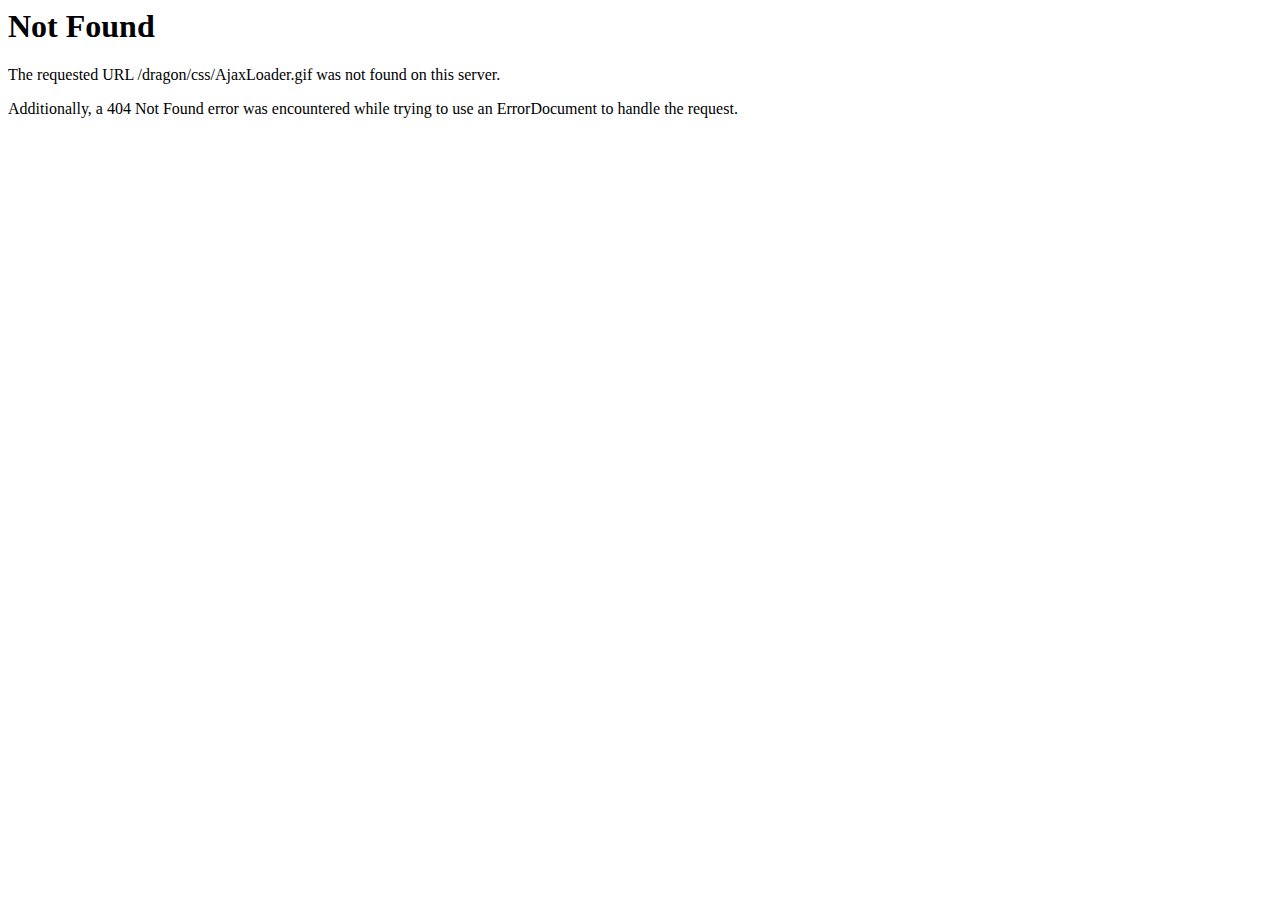
<file: css/AjaxLoader.html>
<!DOCTYPE HTML PUBLIC "-//IETF//DTD HTML 2.0//EN">
<html><head>
<title>404 Not Found</title>
</head><body>
<h1>Not Found</h1>
<p>The requested URL /dragon/css/AjaxLoader.gif was not found on this server.</p>
<p>Additionally, a 404 Not Found
error was encountered while trying to use an ErrorDocument to handle the request.</p>
</body></html>
</file>
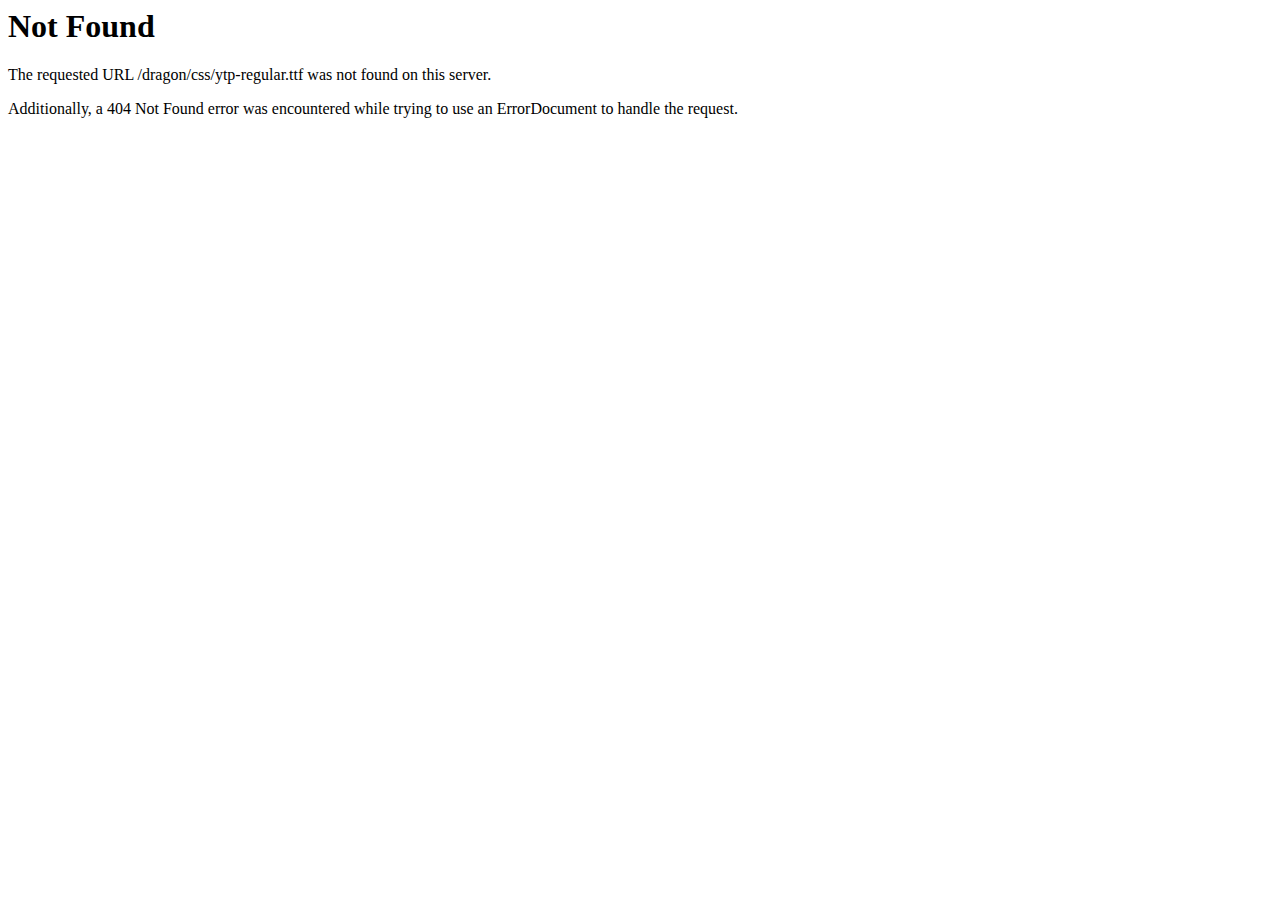
<file: css/ytp-regular-2.html>
<!DOCTYPE HTML PUBLIC "-//IETF//DTD HTML 2.0//EN">
<html><head>
<title>404 Not Found</title>
</head><body>
<h1>Not Found</h1>
<p>The requested URL /dragon/css/ytp-regular.ttf was not found on this server.</p>
<p>Additionally, a 404 Not Found
error was encountered while trying to use an ErrorDocument to handle the request.</p>
</body></html>
</file>
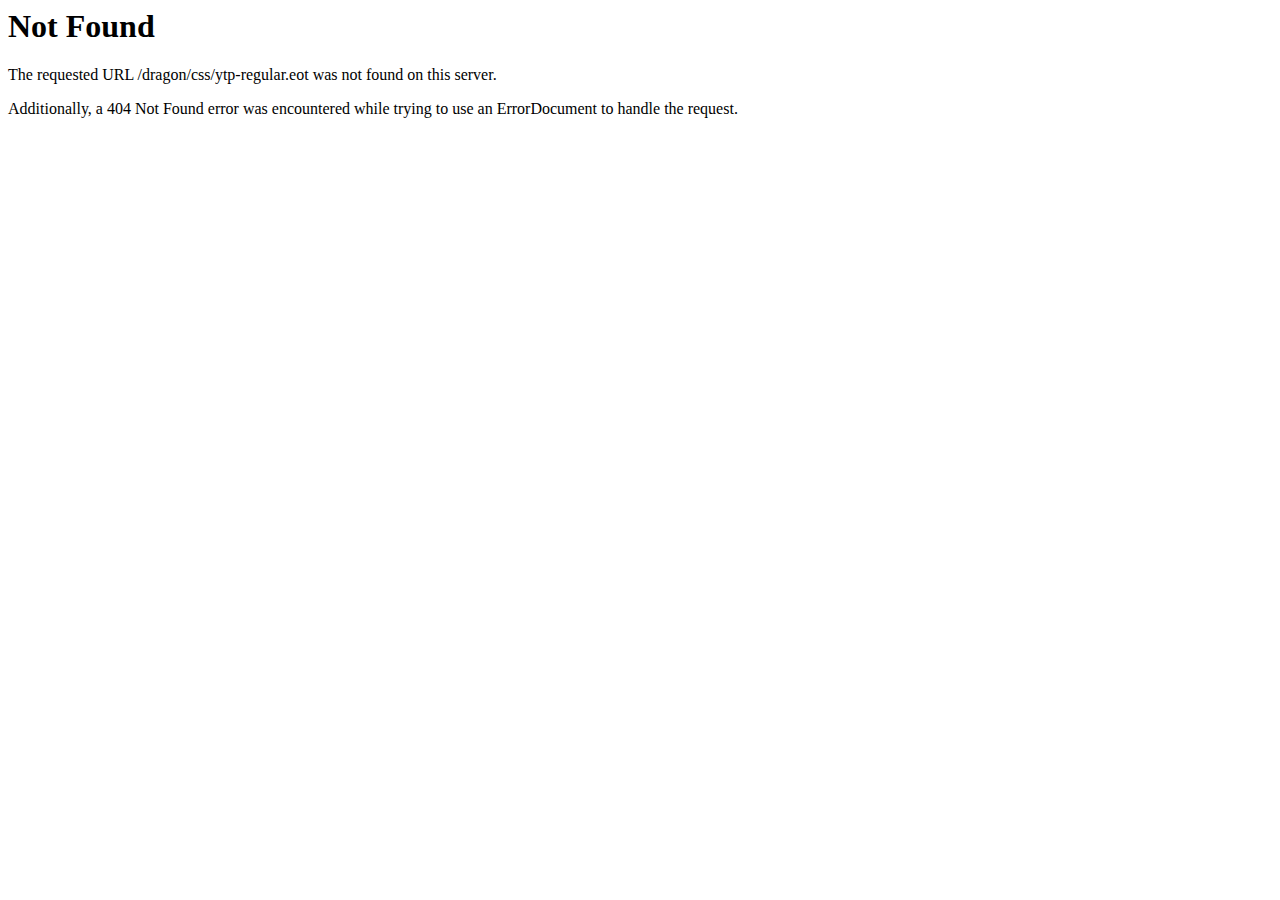
<file: css/ytp-regular.html>
<!DOCTYPE HTML PUBLIC "-//IETF//DTD HTML 2.0//EN">
<html><head>
<title>404 Not Found</title>
</head><body>
<h1>Not Found</h1>
<p>The requested URL /dragon/css/ytp-regular.eot was not found on this server.</p>
<p>Additionally, a 404 Not Found
error was encountered while trying to use an ErrorDocument to handle the request.</p>
</body></html>
</file>
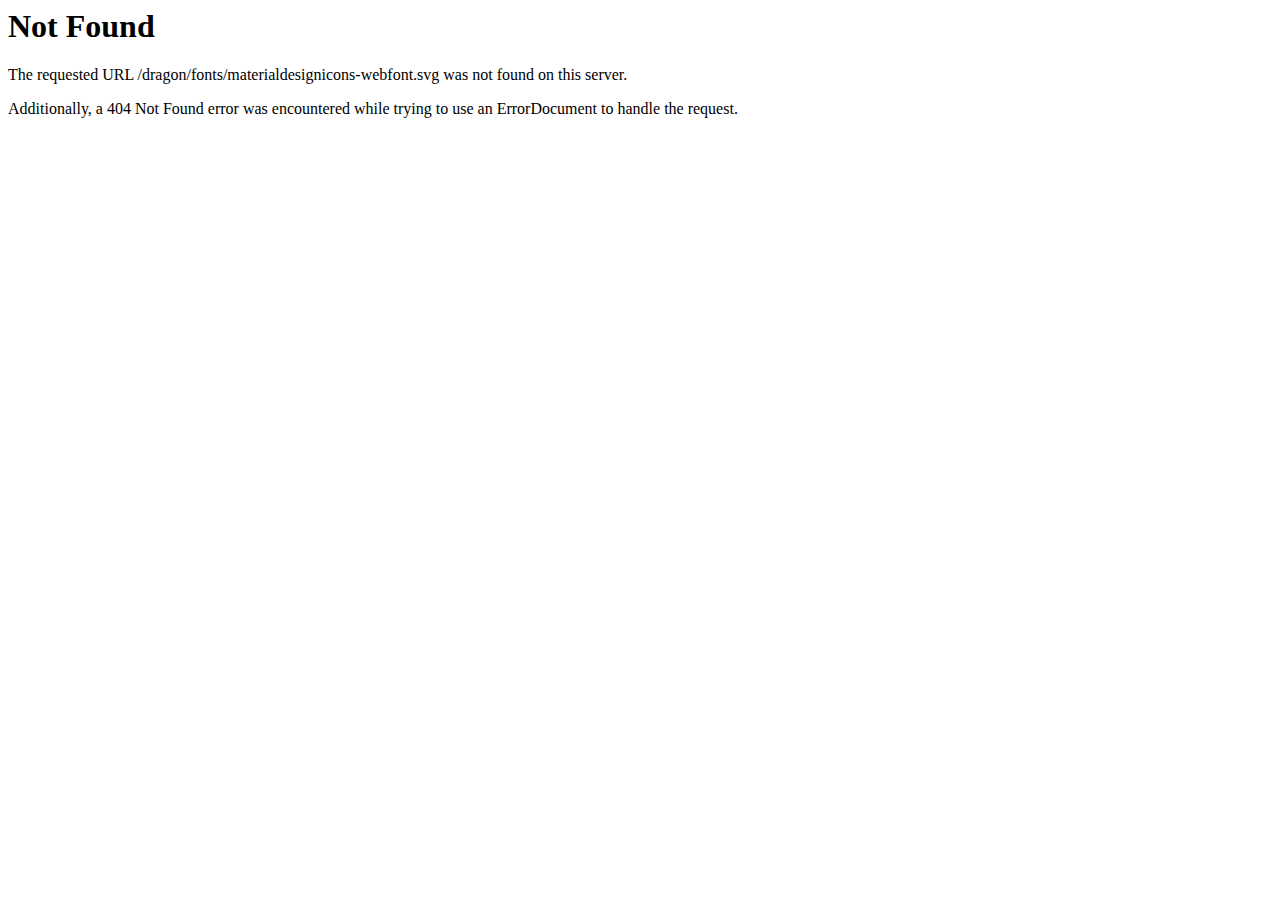
<file: fonts/materialdesignicons-webfont5ba3.html>
<!DOCTYPE HTML PUBLIC "-//IETF//DTD HTML 2.0//EN">
<html><head>
<title>404 Not Found</title>
</head><body>
<h1>Not Found</h1>
<p>The requested URL /dragon/fonts/materialdesignicons-webfont.svg was not found on this server.</p>
<p>Additionally, a 404 Not Found
error was encountered while trying to use an ErrorDocument to handle the request.</p>
</body></html>
</file>
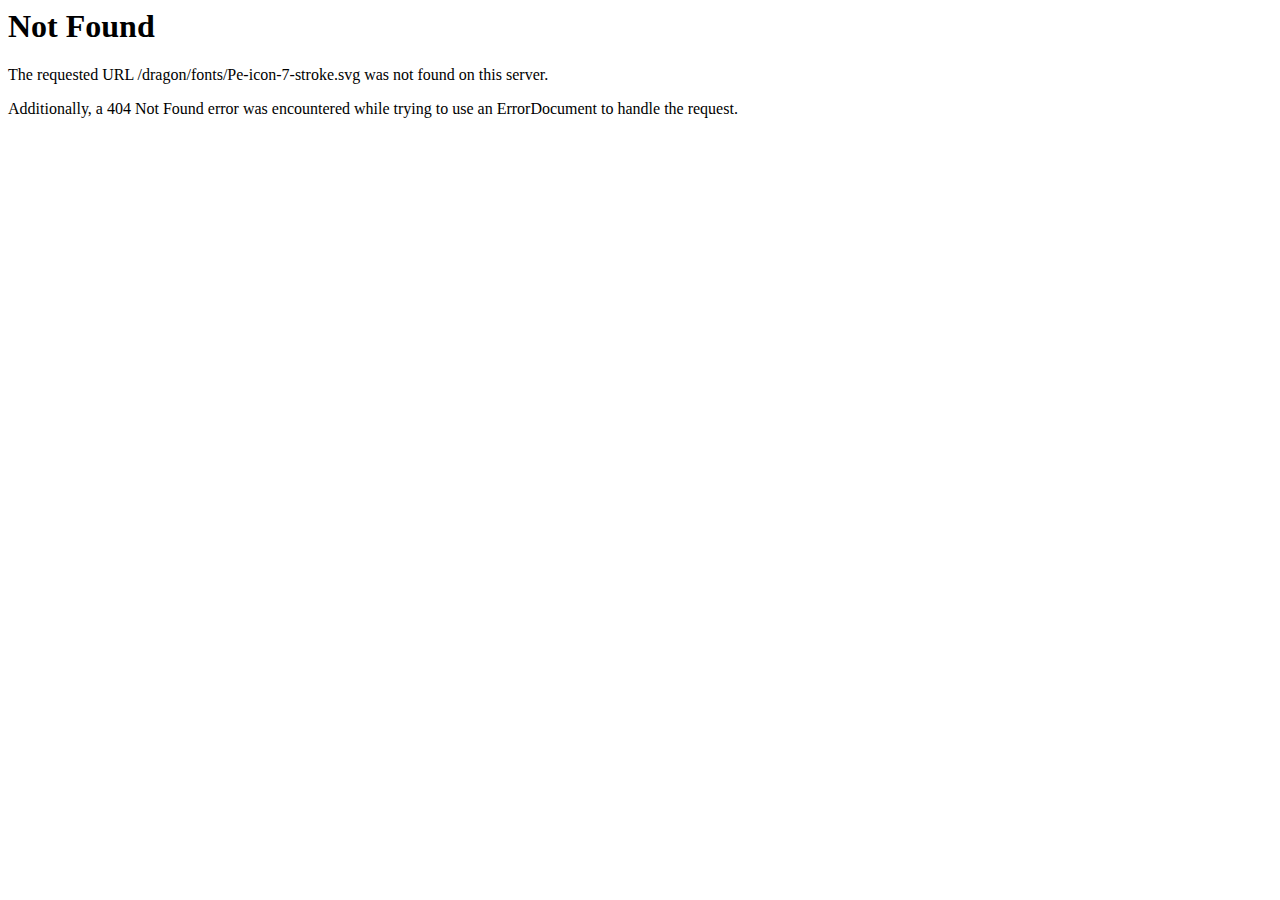
<file: fonts/Pe-icon-7-strokebb1d.html>
<!DOCTYPE HTML PUBLIC "-//IETF//DTD HTML 2.0//EN">
<html><head>
<title>404 Not Found</title>
</head><body>
<h1>Not Found</h1>
<p>The requested URL /dragon/fonts/Pe-icon-7-stroke.svg was not found on this server.</p>
<p>Additionally, a 404 Not Found
error was encountered while trying to use an ErrorDocument to handle the request.</p>
</body></html>
</file>
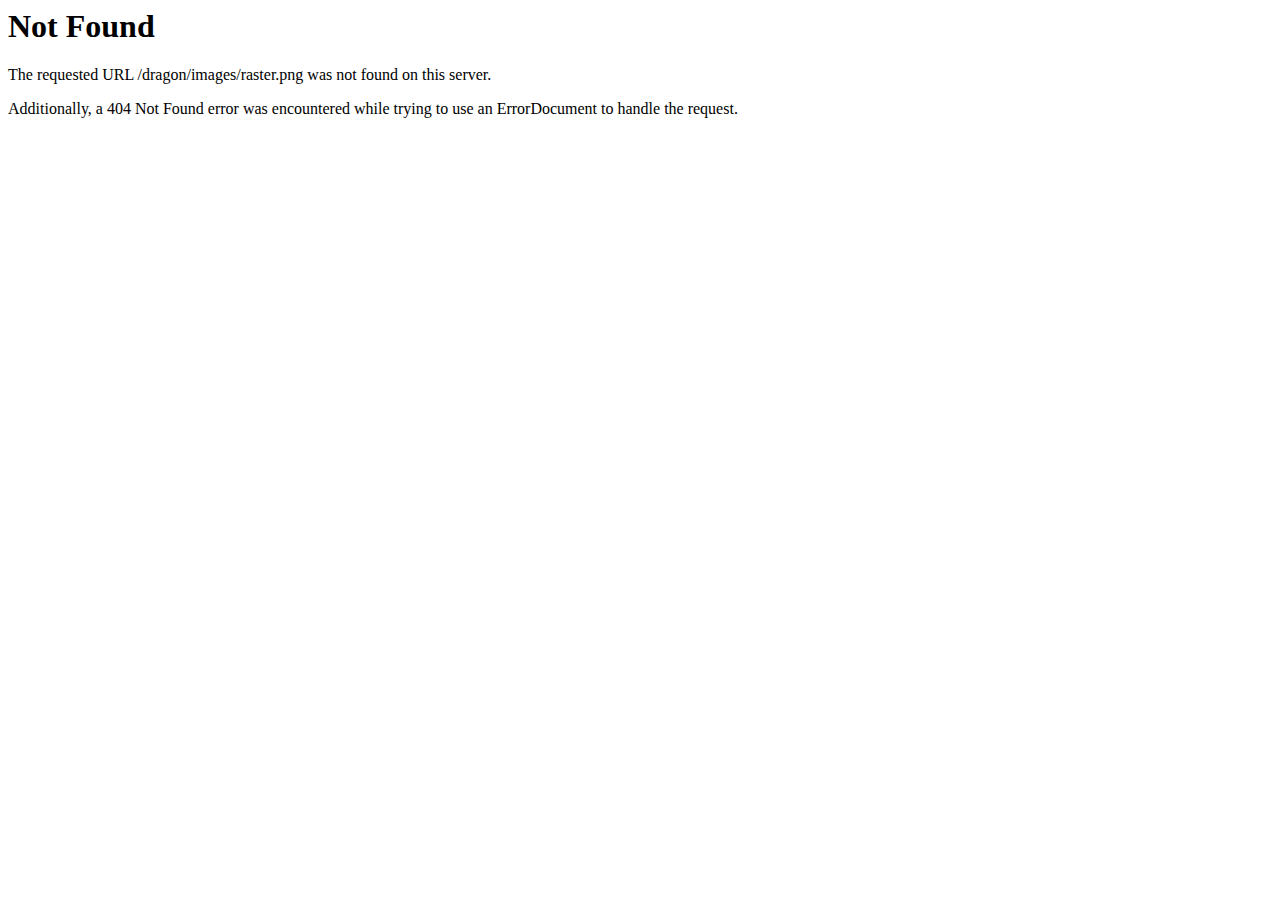
<file: images/raster.html>
<!DOCTYPE HTML PUBLIC "-//IETF//DTD HTML 2.0//EN">
<html><head>
<title>404 Not Found</title>
</head><body>
<h1>Not Found</h1>
<p>The requested URL /dragon/images/raster.png was not found on this server.</p>
<p>Additionally, a 404 Not Found
error was encountered while trying to use an ErrorDocument to handle the request.</p>
</body></html>
</file>
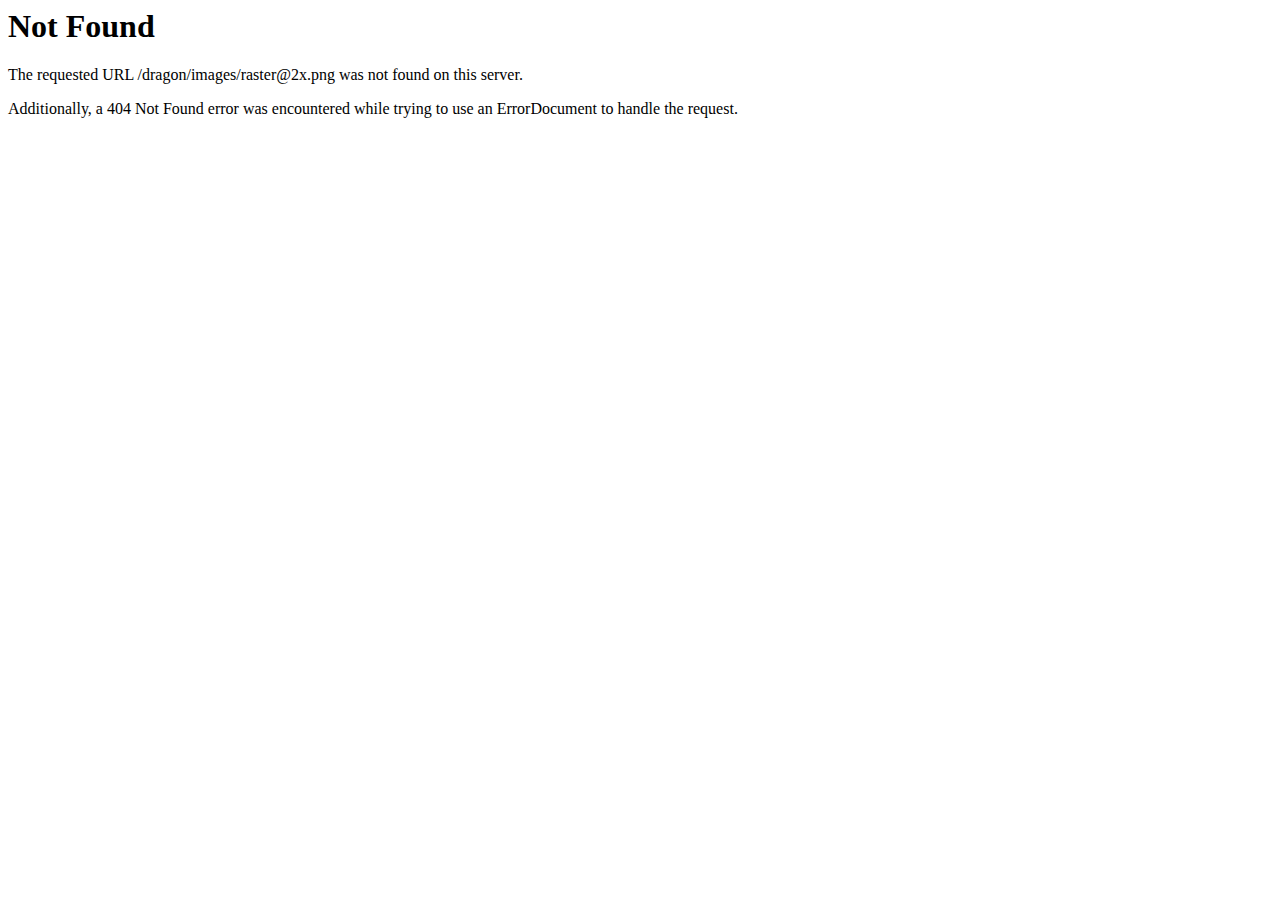
<file: images/raster@2x.html>
<!DOCTYPE HTML PUBLIC "-//IETF//DTD HTML 2.0//EN">
<html><head>
<title>404 Not Found</title>
</head><body>
<h1>Not Found</h1>
<p>The requested URL /dragon/images/raster@2x.png was not found on this server.</p>
<p>Additionally, a 404 Not Found
error was encountered while trying to use an ErrorDocument to handle the request.</p>
</body></html>
</file>
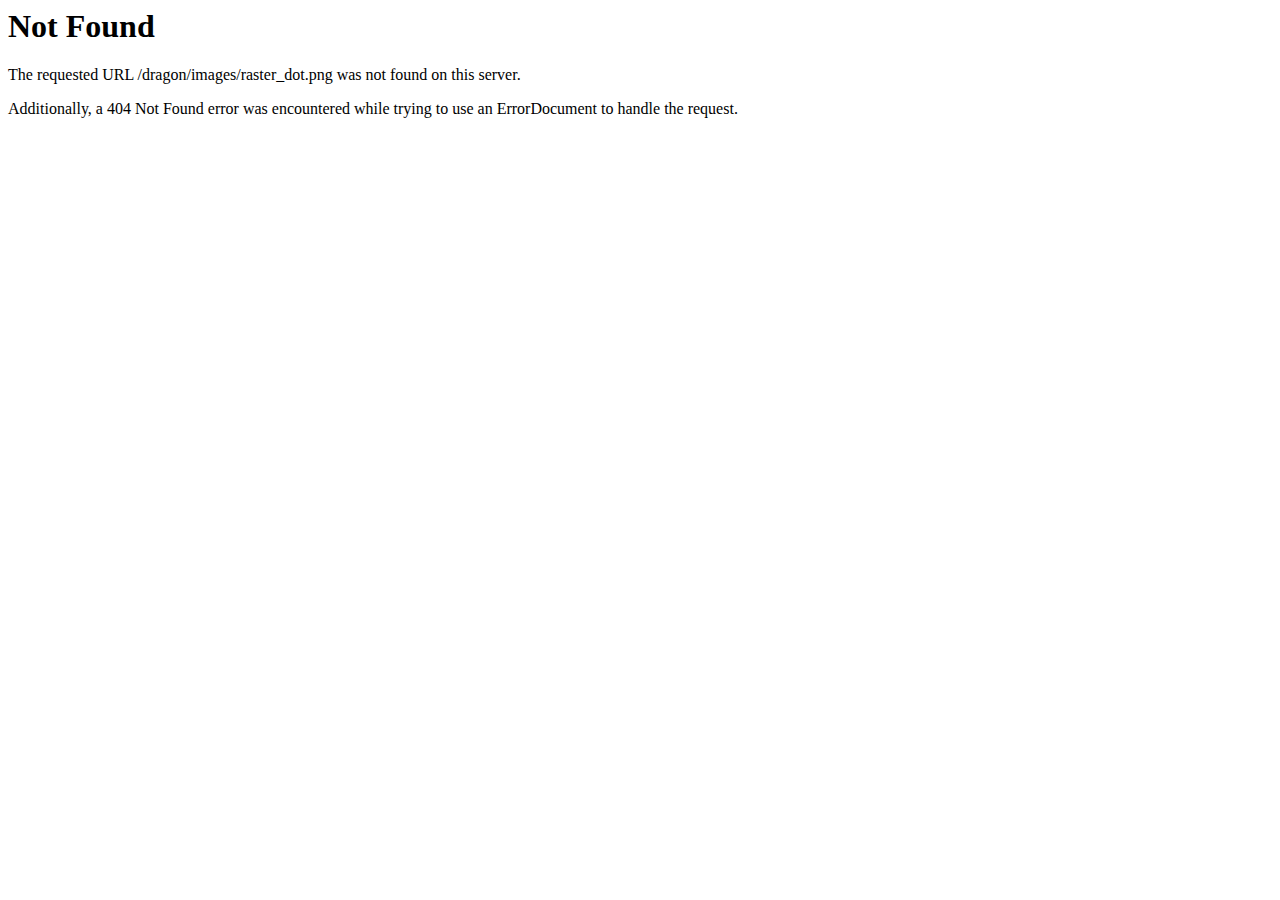
<file: images/raster_dot.html>
<!DOCTYPE HTML PUBLIC "-//IETF//DTD HTML 2.0//EN">
<html><head>
<title>404 Not Found</title>
</head><body>
<h1>Not Found</h1>
<p>The requested URL /dragon/images/raster_dot.png was not found on this server.</p>
<p>Additionally, a 404 Not Found
error was encountered while trying to use an ErrorDocument to handle the request.</p>
</body></html>
</file>
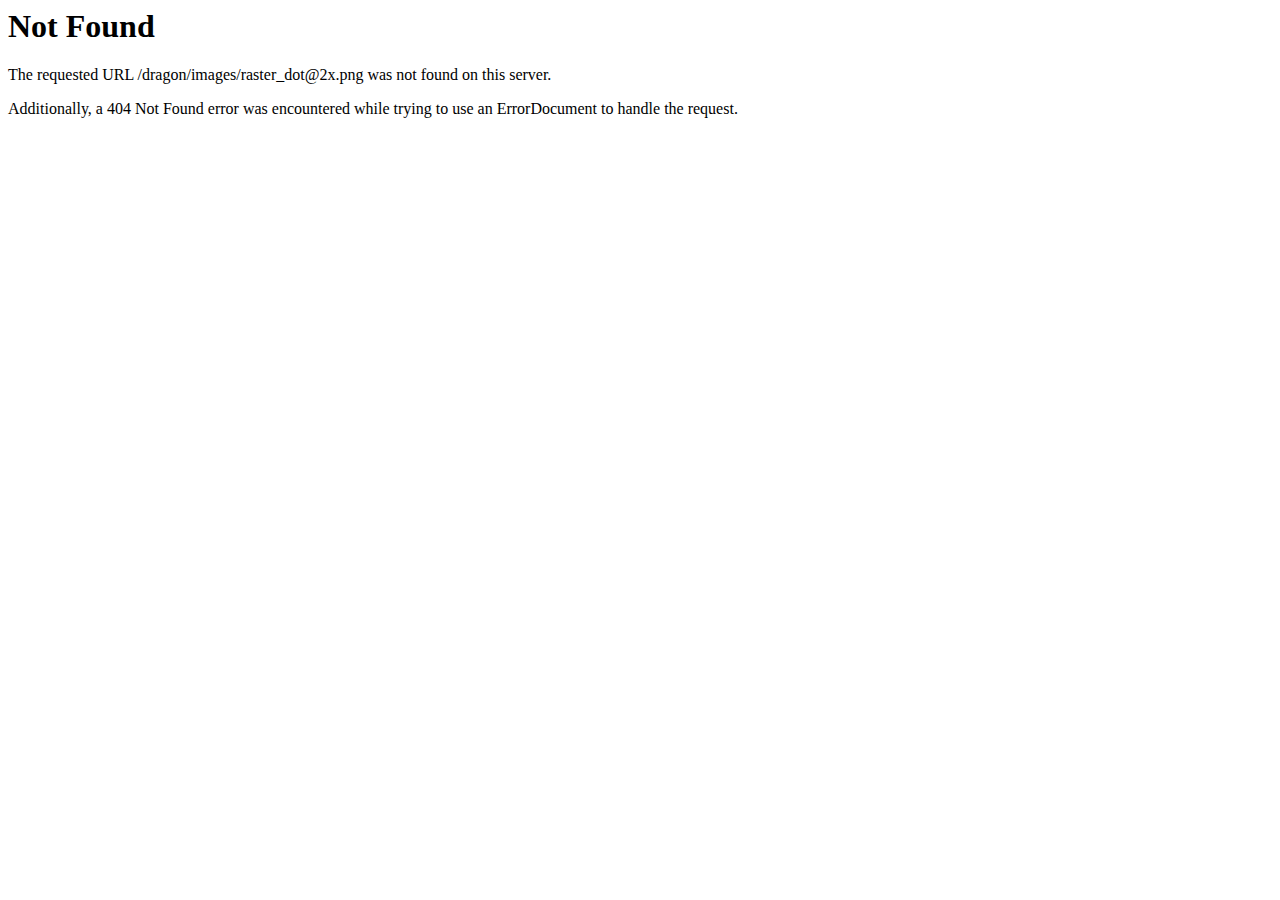
<file: images/raster_dot@2x.html>
<!DOCTYPE HTML PUBLIC "-//IETF//DTD HTML 2.0//EN">
<html><head>
<title>404 Not Found</title>
</head><body>
<h1>Not Found</h1>
<p>The requested URL /dragon/images/raster_dot@2x.png was not found on this server.</p>
<p>Additionally, a 404 Not Found
error was encountered while trying to use an ErrorDocument to handle the request.</p>
</body></html>
</file>
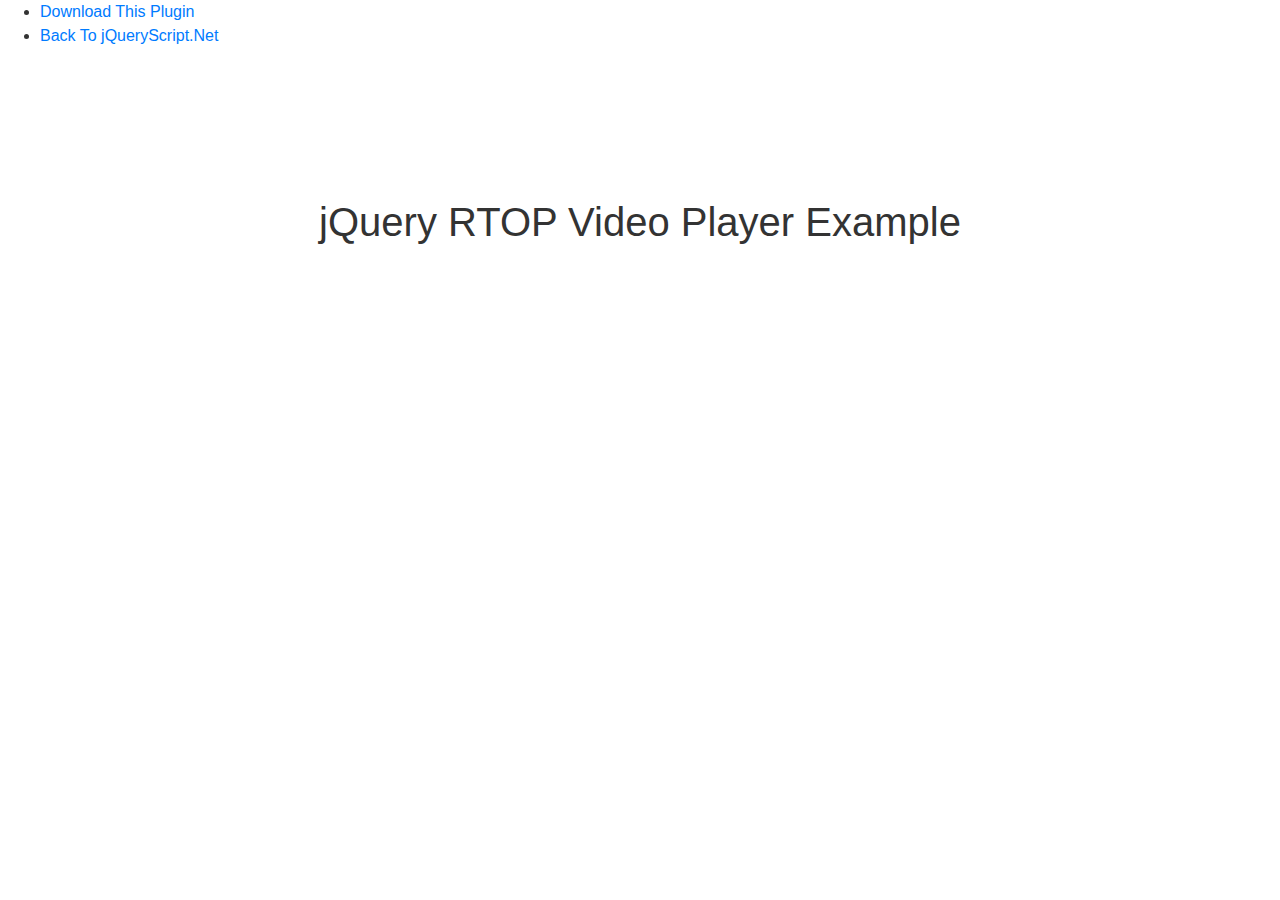
<file: plugins/video-player-lazy-load-rtop/example/example.html>
<!doctype html>
<html>
<head>
<meta charset="utf-8">
<meta http-equiv="X-UA-Compatible" content="IE=edge,chrome=1">
<meta name="viewport" content="width=device-width, initial-scale=1, shrink-to-fit=no">
	<title>jQuery RTOP Video Player Example</title>
	<link rel="stylesheet" href="https://stackpath.bootstrapcdn.com/bootstrap/4.3.1/css/bootstrap.min.css" integrity="sha384-ggOyR0iXCbMQv3Xipma34MD+dH/1fQ784/j6cY/iJTQUOhcWr7x9JvoRxT2MZw1T" crossorigin="anonymous">
	<link rel="stylesheet" href="example.css" />
<link href="https://www.jqueryscript.net/css/jquerysctipttop.css" rel="stylesheet" type="text/css">
	<!-- required video player styles -->
	<link rel="stylesheet" href="../dist/css/rtop.videoPlayer.1.0.0.min.css" />

	<!-- font awesome if optional but highly recommended -->
	<link rel="stylesheet" href="https://use.fontawesome.com/releases/v5.8.1/css/all.css" integrity="sha384-50oBUHEmvpQ+1lW4y57PTFmhCaXp0ML5d60M1M7uH2+nqUivzIebhndOJK28anvf" crossorigin="anonymous">

	<!-- jquery is required (any version) -->
	<script src="https://code.jquery.com/jquery-3.4.1.slim.min.js" integrity="sha256-pasqAKBDmFT4eHoN2ndd6lN370kFiGUFyTiUHWhU7k8=" crossorigin="anonymous"></script>

	<!-- required video player js source -->
	<script type="text/javascript" src="../dist/js/rtop.videoPlayer.1.0.0.min.js"></script>

</head>
<body>
	<div id="jquery-script-menu">
<div class="jquery-script-center">
<ul>
<li><a href="https://www.jqueryscript.net/other/video-player-lazy-load-rtop.html">Download This Plugin</a></li>
<li><a href="https://www.jqueryscript.net/">Back To jQueryScript.Net</a></li>
</ul>
<div class="jquery-script-ads"><script type="text/javascript"><!--
google_ad_client = "ca-pub-2783044520727903";
/* jQuery_demo */
google_ad_slot = "2780937993";
google_ad_width = 728;
google_ad_height = 90;
//-->
</script>
<script type="text/javascript"
src="https://pagead2.googlesyndication.com/pagead/show_ads.js">
</script></div>
<div class="jquery-script-clear"></div>
</div>
</div>
	<div class="siteWrapper" style="margin-top:150px">
		<div class="rtopVideoDocs">
			<h1 style="text-align:center">jQuery RTOP Video Player Example</h1>
			<div class="exampleVideoPage">
				<div class="myVideo" id="my_video" data-video="https://www.w3schools.com/html/mov_bbb.mp4" data-poster="sample.jpg" data-type='video/mp4'></div>
			</div>
		</div>
	</div>
	<script type="text/javascript">
		$(document).ready(function(){
			var vid = $('#my_video').RTOP_VideoPlayer({
				showFullScreen: true,
				showTimer: true,
				showSoundControl: true
			});
		});
	</script>
	<script type="text/javascript">

  var _gaq = _gaq || [];
  _gaq.push(['_setAccount', 'UA-36251023-1']);
  _gaq.push(['_setDomainName', 'jqueryscript.net']);
  _gaq.push(['_trackPageview']);

  (function() {
    var ga = document.createElement('script'); ga.type = 'text/javascript'; ga.async = true;
    ga.src = ('https:' == document.location.protocol ? 'https://ssl' : 'http://www') + '.google-analytics.com/ga.js';
    var s = document.getElementsByTagName('script')[0]; s.parentNode.insertBefore(ga, s);
  })();

</script>
</body>
</html>
</file>
<file: css/pe-icon-7.css>
/*
*  Licensing: http://www.pixeden.com/icon-fonts/stroke-7-icon-font-set
*/
@font-face {
  font-family: 'Pe-icon-7-stroke';
  src: url('../fonts/Pe-icon-7-strokebb1d.eot?d7yf1v');
  src: url('../fonts/Pe-icon-7-stroked41d.eot?#iefixd7yf1v') format('embedded-opentype'), url('../fonts/Pe-icon-7-strokebb1d.woff?d7yf1v') format('woff'), url('../fonts/Pe-icon-7-strokebb1d.ttf?d7yf1v') format('truetype'), url('../fonts/Pe-icon-7-strokebb1d.html?d7yf1v#Pe-icon-7-stroke') format('svg');
  font-weight: normal;
  font-style: normal; }

[class^="pe-7s-"], [class*=" pe-7s-"] {
  display: inline-block;
  font-family: 'Pe-icon-7-stroke';
  speak: none;
  font-style: normal;
  font-weight: normal;
  font-variant: normal;
  text-transform: none;
  line-height: 1;
  /* Better Font Rendering =========== */
  -webkit-font-smoothing: antialiased;
  -moz-osx-font-smoothing: grayscale; }

/* HELPER CLASS
 * -------------------------- */
/* FA based classes */
/*! Modified from font-awesome helper CSS classes - PIXEDEN
 *  Font Awesome 4.0.3 by @davegandy - http://fontawesome.io - @fontawesome
 *  License - http://fontawesome.io/license (CSS: MIT License)
 */
/* makes the font 33% larger relative to the icon container */
.pe-lg {
  font-size: 1.33em;
  line-height: 0.75em;
  vertical-align: -15%; }

.pe-2x {
  font-size: 2em; }

.pe-3x {
  font-size: 3em; }

.pe-4x {
  font-size: 4em; }

.pe-5x {
  font-size: 5em; }

.pe-fw {
  width: 1.28571em;
  text-align: center; }

.pe-ul {
  padding-left: 0;
  margin-left: 2.14286em;
  list-style-type: none; }
  .pe-ul > li {
    position: relative; }

.pe-li {
  position: absolute;
  left: -2.14286em;
  width: 2.14286em;
  top: 0.14286em;
  text-align: center; }
  .pe-li.pe-lg {
    left: -1.85714em; }

.pe-border {
  padding: .2em .25em .15em;
  border: solid 0.08em #eeeeee;
  border-radius: .1em; }

.pull-right {
  float: right; }

.pe.pull-left {
  float: left;
  margin-right: .3em;
  margin-left: .3em; }

.pe-spin {
  -webkit-animation: spin 2s infinite linear;
          animation: spin 2s infinite linear; }

@-webkit-keyframes spin {
  0% {
    -webkit-transform: rotate(0deg);
            transform: rotate(0deg); }

  100% {
    -webkit-transform: rotate(359deg);
            transform: rotate(359deg); } }

@keyframes spin {
  0% {
    -webkit-transform: rotate(0deg);
            transform: rotate(0deg); }

  100% {
    -webkit-transform: rotate(359deg);
            transform: rotate(359deg); } }

.pe-rotate-90 {
  filter: progid:DXImageTransform.Microsoft.BasicImage(rotation=1);
  -webkit-transform: rotate(90deg);
      -ms-transform: rotate(90deg);
          transform: rotate(90deg); }

.pe-rotate-180 {
  filter: progid:DXImageTransform.Microsoft.BasicImage(rotation=2);
  -webkit-transform: rotate(180deg);
      -ms-transform: rotate(180deg);
          transform: rotate(180deg); }

.pe-rotate-270 {
  filter: progid:DXImageTransform.Microsoft.BasicImage(rotation=3);
  -webkit-transform: rotate(270deg);
      -ms-transform: rotate(270deg);
          transform: rotate(270deg); }

.pe-flip-horizontal {
  filter: progid:DXImageTransform.Microsoft.BasicImage(rotation=0, mirror=1);
  -webkit-transform: scale(-1, 1);
      -ms-transform: scale(-1, 1);
          transform: scale(-1, 1); }

.pe-flip-vertical {
  filter: progid:DXImageTransform.Microsoft.BasicImage(rotation=2, mirror=1);
  -webkit-transform: scale(1, -1);
      -ms-transform: scale(1, -1);
          transform: scale(1, -1); }

.pe-stack {
  position: relative;
  display: inline-block;
  width: 2em;
  height: 2em;
  line-height: 2em;
  vertical-align: middle; }

.pe-stack-1x, .pe-stack-2x {
  position: absolute;
  left: 0;
  width: 100%;
  text-align: center; }

.pe-stack-1x {
  line-height: inherit; }

.pe-stack-2x {
  font-size: 2em; }

.pe-inverse {
  color: #ffffff; }

/* Custom classes / mods - PIXEDEN */
.pe-va {
  vertical-align: middle; }

.pe-border {
  border: solid 0.08em #eaeaea; }

.pe-7s-album:before {
  content: "\e6aa"; }

.pe-7s-arc:before {
  content: "\e6ab"; }

.pe-7s-back-2:before {
  content: "\e6ac"; }

.pe-7s-bandaid:before {
  content: "\e6ad"; }

.pe-7s-car:before {
  content: "\e6ae"; }

.pe-7s-diamond:before {
  content: "\e6af"; }

.pe-7s-door-lock:before {
  content: "\e6b0"; }

.pe-7s-eyedropper:before {
  content: "\e6b1"; }

.pe-7s-female:before {
  content: "\e6b2"; }

.pe-7s-gym:before {
  content: "\e6b3"; }

.pe-7s-hammer:before {
  content: "\e6b4"; }

.pe-7s-headphones:before {
  content: "\e6b5"; }

.pe-7s-helm:before {
  content: "\e6b6"; }

.pe-7s-hourglass:before {
  content: "\e6b7"; }

.pe-7s-leaf:before {
  content: "\e6b8"; }

.pe-7s-magic-wand:before {
  content: "\e6b9"; }

.pe-7s-male:before {
  content: "\e6ba"; }

.pe-7s-map-2:before {
  content: "\e6bb"; }

.pe-7s-next-2:before {
  content: "\e6bc"; }

.pe-7s-paint-bucket:before {
  content: "\e6bd"; }

.pe-7s-pendrive:before {
  content: "\e6be"; }

.pe-7s-photo:before {
  content: "\e6bf"; }

.pe-7s-piggy:before {
  content: "\e6c0"; }

.pe-7s-plugin:before {
  content: "\e6c1"; }

.pe-7s-refresh-2:before {
  content: "\e6c2"; }

.pe-7s-rocket:before {
  content: "\e6c3"; }

.pe-7s-settings:before {
  content: "\e6c4"; }

.pe-7s-shield:before {
  content: "\e6c5"; }

.pe-7s-smile:before {
  content: "\e6c6"; }

.pe-7s-usb:before {
  content: "\e6c7"; }

.pe-7s-vector:before {
  content: "\e6c8"; }

.pe-7s-wine:before {
  content: "\e6c9"; }

.pe-7s-cloud-upload:before {
  content: "\e68a"; }

.pe-7s-cash:before {
  content: "\e68c"; }

.pe-7s-close:before {
  content: "\e680"; }

.pe-7s-bluetooth:before {
  content: "\e68d"; }

.pe-7s-cloud-download:before {
  content: "\e68b"; }

.pe-7s-way:before {
  content: "\e68e"; }

.pe-7s-close-circle:before {
  content: "\e681"; }

.pe-7s-id:before {
  content: "\e68f"; }

.pe-7s-angle-up:before {
  content: "\e682"; }

.pe-7s-wristwatch:before {
  content: "\e690"; }

.pe-7s-angle-up-circle:before {
  content: "\e683"; }

.pe-7s-world:before {
  content: "\e691"; }

.pe-7s-angle-right:before {
  content: "\e684"; }

.pe-7s-volume:before {
  content: "\e692"; }

.pe-7s-angle-right-circle:before {
  content: "\e685"; }

.pe-7s-users:before {
  content: "\e693"; }

.pe-7s-angle-left:before {
  content: "\e686"; }

.pe-7s-user-female:before {
  content: "\e694"; }

.pe-7s-angle-left-circle:before {
  content: "\e687"; }

.pe-7s-up-arrow:before {
  content: "\e695"; }

.pe-7s-angle-down:before {
  content: "\e688"; }

.pe-7s-switch:before {
  content: "\e696"; }

.pe-7s-angle-down-circle:before {
  content: "\e689"; }

.pe-7s-scissors:before {
  content: "\e697"; }

.pe-7s-wallet:before {
  content: "\e600"; }

.pe-7s-safe:before {
  content: "\e698"; }

.pe-7s-volume2:before {
  content: "\e601"; }

.pe-7s-volume1:before {
  content: "\e602"; }

.pe-7s-voicemail:before {
  content: "\e603"; }

.pe-7s-video:before {
  content: "\e604"; }

.pe-7s-user:before {
  content: "\e605"; }

.pe-7s-upload:before {
  content: "\e606"; }

.pe-7s-unlock:before {
  content: "\e607"; }

.pe-7s-umbrella:before {
  content: "\e608"; }

.pe-7s-trash:before {
  content: "\e609"; }

.pe-7s-tools:before {
  content: "\e60a"; }

.pe-7s-timer:before {
  content: "\e60b"; }

.pe-7s-ticket:before {
  content: "\e60c"; }

.pe-7s-target:before {
  content: "\e60d"; }

.pe-7s-sun:before {
  content: "\e60e"; }

.pe-7s-study:before {
  content: "\e60f"; }

.pe-7s-stopwatch:before {
  content: "\e610"; }

.pe-7s-star:before {
  content: "\e611"; }

.pe-7s-speaker:before {
  content: "\e612"; }

.pe-7s-signal:before {
  content: "\e613"; }

.pe-7s-shuffle:before {
  content: "\e614"; }

.pe-7s-shopbag:before {
  content: "\e615"; }

.pe-7s-share:before {
  content: "\e616"; }

.pe-7s-server:before {
  content: "\e617"; }

.pe-7s-search:before {
  content: "\e618"; }

.pe-7s-film:before {
  content: "\e6a5"; }

.pe-7s-science:before {
  content: "\e619"; }

.pe-7s-disk:before {
  content: "\e6a6"; }

.pe-7s-ribbon:before {
  content: "\e61a"; }

.pe-7s-repeat:before {
  content: "\e61b"; }

.pe-7s-refresh:before {
  content: "\e61c"; }

.pe-7s-add-user:before {
  content: "\e6a9"; }

.pe-7s-refresh-cloud:before {
  content: "\e61d"; }

.pe-7s-paperclip:before {
  content: "\e69c"; }

.pe-7s-radio:before {
  content: "\e61e"; }

.pe-7s-note2:before {
  content: "\e69d"; }

.pe-7s-print:before {
  content: "\e61f"; }

.pe-7s-network:before {
  content: "\e69e"; }

.pe-7s-prev:before {
  content: "\e620"; }

.pe-7s-mute:before {
  content: "\e69f"; }

.pe-7s-power:before {
  content: "\e621"; }

.pe-7s-medal:before {
  content: "\e6a0"; }

.pe-7s-portfolio:before {
  content: "\e622"; }

.pe-7s-like2:before {
  content: "\e6a1"; }

.pe-7s-plus:before {
  content: "\e623"; }

.pe-7s-left-arrow:before {
  content: "\e6a2"; }

.pe-7s-play:before {
  content: "\e624"; }

.pe-7s-key:before {
  content: "\e6a3"; }

.pe-7s-plane:before {
  content: "\e625"; }

.pe-7s-joy:before {
  content: "\e6a4"; }

.pe-7s-photo-gallery:before {
  content: "\e626"; }

.pe-7s-pin:before {
  content: "\e69b"; }

.pe-7s-phone:before {
  content: "\e627"; }

.pe-7s-plug:before {
  content: "\e69a"; }

.pe-7s-pen:before {
  content: "\e628"; }

.pe-7s-right-arrow:before {
  content: "\e699"; }

.pe-7s-paper-plane:before {
  content: "\e629"; }

.pe-7s-delete-user:before {
  content: "\e6a7"; }

.pe-7s-paint:before {
  content: "\e62a"; }

.pe-7s-bottom-arrow:before {
  content: "\e6a8"; }

.pe-7s-notebook:before {
  content: "\e62b"; }

.pe-7s-note:before {
  content: "\e62c"; }

.pe-7s-next:before {
  content: "\e62d"; }

.pe-7s-news-paper:before {
  content: "\e62e"; }

.pe-7s-musiclist:before {
  content: "\e62f"; }

.pe-7s-music:before {
  content: "\e630"; }

.pe-7s-mouse:before {
  content: "\e631"; }

.pe-7s-more:before {
  content: "\e632"; }

.pe-7s-moon:before {
  content: "\e633"; }

.pe-7s-monitor:before {
  content: "\e634"; }

.pe-7s-micro:before {
  content: "\e635"; }

.pe-7s-menu:before {
  content: "\e636"; }

.pe-7s-map:before {
  content: "\e637"; }

.pe-7s-map-marker:before {
  content: "\e638"; }

.pe-7s-mail:before {
  content: "\e639"; }

.pe-7s-mail-open:before {
  content: "\e63a"; }

.pe-7s-mail-open-file:before {
  content: "\e63b"; }

.pe-7s-magnet:before {
  content: "\e63c"; }

.pe-7s-loop:before {
  content: "\e63d"; }

.pe-7s-look:before {
  content: "\e63e"; }

.pe-7s-lock:before {
  content: "\e63f"; }

.pe-7s-lintern:before {
  content: "\e640"; }

.pe-7s-link:before {
  content: "\e641"; }

.pe-7s-like:before {
  content: "\e642"; }

.pe-7s-light:before {
  content: "\e643"; }

.pe-7s-less:before {
  content: "\e644"; }

.pe-7s-keypad:before {
  content: "\e645"; }

.pe-7s-junk:before {
  content: "\e646"; }

.pe-7s-info:before {
  content: "\e647"; }

.pe-7s-home:before {
  content: "\e648"; }

.pe-7s-help2:before {
  content: "\e649"; }

.pe-7s-help1:before {
  content: "\e64a"; }

.pe-7s-graph3:before {
  content: "\e64b"; }

.pe-7s-graph2:before {
  content: "\e64c"; }

.pe-7s-graph1:before {
  content: "\e64d"; }

.pe-7s-graph:before {
  content: "\e64e"; }

.pe-7s-global:before {
  content: "\e64f"; }

.pe-7s-gleam:before {
  content: "\e650"; }

.pe-7s-glasses:before {
  content: "\e651"; }

.pe-7s-gift:before {
  content: "\e652"; }

.pe-7s-folder:before {
  content: "\e653"; }

.pe-7s-flag:before {
  content: "\e654"; }

.pe-7s-filter:before {
  content: "\e655"; }

.pe-7s-file:before {
  content: "\e656"; }

.pe-7s-expand1:before {
  content: "\e657"; }

.pe-7s-exapnd2:before {
  content: "\e658"; }

.pe-7s-edit:before {
  content: "\e659"; }

.pe-7s-drop:before {
  content: "\e65a"; }

.pe-7s-drawer:before {
  content: "\e65b"; }

.pe-7s-download:before {
  content: "\e65c"; }

.pe-7s-display2:before {
  content: "\e65d"; }

.pe-7s-display1:before {
  content: "\e65e"; }

.pe-7s-diskette:before {
  content: "\e65f"; }

.pe-7s-date:before {
  content: "\e660"; }

.pe-7s-cup:before {
  content: "\e661"; }

.pe-7s-culture:before {
  content: "\e662"; }

.pe-7s-crop:before {
  content: "\e663"; }

.pe-7s-credit:before {
  content: "\e664"; }

.pe-7s-copy-file:before {
  content: "\e665"; }

.pe-7s-config:before {
  content: "\e666"; }

.pe-7s-compass:before {
  content: "\e667"; }

.pe-7s-comment:before {
  content: "\e668"; }

.pe-7s-coffee:before {
  content: "\e669"; }

.pe-7s-cloud:before {
  content: "\e66a"; }

.pe-7s-clock:before {
  content: "\e66b"; }

.pe-7s-check:before {
  content: "\e66c"; }

.pe-7s-chat:before {
  content: "\e66d"; }

.pe-7s-cart:before {
  content: "\e66e"; }

.pe-7s-camera:before {
  content: "\e66f"; }

.pe-7s-call:before {
  content: "\e670"; }

.pe-7s-calculator:before {
  content: "\e671"; }

.pe-7s-browser:before {
  content: "\e672"; }

.pe-7s-box2:before {
  content: "\e673"; }

.pe-7s-box1:before {
  content: "\e674"; }

.pe-7s-bookmarks:before {
  content: "\e675"; }

.pe-7s-bicycle:before {
  content: "\e676"; }

.pe-7s-bell:before {
  content: "\e677"; }

.pe-7s-battery:before {
  content: "\e678"; }

.pe-7s-ball:before {
  content: "\e679"; }

.pe-7s-back:before {
  content: "\e67a"; }

.pe-7s-attention:before {
  content: "\e67b"; }

.pe-7s-anchor:before {
  content: "\e67c"; }

.pe-7s-albums:before {
  content: "\e67d"; }

.pe-7s-alarm:before {
  content: "\e67e"; }

.pe-7s-airplay:before {
  content: "\e67f"; }
</file>
<file: css/style.css>
/*
-------------------------------------------------------------------------
* Template Name    : Dragon - Responsive One Page Multipurpose Template * 
* Author           : ThemesBoss                                         *
* Version          : 1.0.0                                              *
* Created          : September 2018                                     *
* File Description : Main Css file of the template                      *
*------------------------------------------------------------------------
*/
/***********************
    1. BASIC           *
    2. HELPER          *
    3. NAVBAR          *
    4. HOME            *
    5. ABOUT US        *
    6. CTA SECTION     *
    7. SERVICES        *
    8. WORKING PROCESS *
    9. PORTFOLIO       *
    10.VIDEO SECTION   *
    11.BUSINESS ABOUT  *
    12.PRICING         *
    13.FUNFACTS        *
    14.TEAM            *
    15.CLIENTS         *
    16.BLOG            *
    17.CONTACT US      *
    18.FOOTER          *
    19.RESPONSIVE      *
************************/
/*======================
        1.BASIC
========================*/
body {
  font-family: 'Varela Round', sans-serif;
  overflow-x: hidden; }

h1,
h2,
h3,
h4,
h5,
h6 {
  font-family: 'Varela Round', sans-serif; }

h1.font-weight-bold,
h2.font-weight-bold,
h3.font-weight-bold,
h4.font-weight-bold,
h5.font-weight-bold,
h6.font-weight-bold {
  font-weight: 500 !important; }

p {
  font-size: 15px !important;
  line-height: 1.6; }

a:hover {
  outline: 0;
  text-decoration: none !important; }
a:active {
  outline: 0;
  text-decoration: none !important; }
a:focus {
  outline: 0;
  text-decoration: none !important; }

button {
  box-shadow: none !important;
  outline: none !important; }
  button:hover {
    box-shadow: none !important;
    outline: none !important; }
  button:active {
    box-shadow: none !important;
    outline: none !important; }
  button:focus {
    box-shadow: none !important;
    outline: none !important; }

::selection {
  background: rgba(166, 175, 189, 0.3); }

::-moz-selection {
  background: rgba(166, 175, 189, 0.3); }

.back_top {
  text-align: center;
  position: fixed;
  bottom: 15px;
  height: 35px;
  width: 35px;
  background-color: #f5831f ;
  display: none;
  z-index: 10000;
  border-radius: 3px;
  right: 20px;
  transition: all 0.5s; }
  .back_top i {
    color: #fff;
    line-height: 35px;
    font-size: 32px;
    display: block; }

/*==========================
        2.HELPER
============================*/
.section {
  padding-top: 80px;
  padding-bottom: 80px;
  position: relative;
  background-color: #fff; }

.section_title h3 {
  text-transform: capitalize; }
.section_title .section_title_border .f-border {
  width: 4px;
  display: inline-block;
  height: 3px;
  background-color: #000; }
.section_title .section_title_border .s-border {
  width: 25px;
  display: inline-block;
  height: 3px;
  background-color: #000; }
.section_title .sec_subtitle {
  max-width: 500px;
  font-size: 15px;
  line-height: 1.8; }

.bg-dark {
  background-color: #22232f; }

.bg-custom {
  background-color: #f5831f ; }

.text-dark {
  color: #000 !important; }

.text-muted {
  color: #646f79 !important; }

.text-custom {
  color: #f5831f  !important; }

.h-100vh {
  height: 100vh; }

.z-index {
  z-index: 2; }

.bg-overlay-gradient {
  background: rgba(0, 0, 0, 0.2);
  opacity: 0.9;
  position: absolute;
  top: 0;
  right: 0;
  left: 0;
  bottom: 0;
  width: 100%;
  height: 100%; }

.bg-overlay {
  background: rgba(31, 33, 37, 0.3);
  position: absolute;
  top: 0;
  right: 0;
  left: 0;
  bottom: 0;
  width: 100%;
  height: 100%; }

.btn {
  padding: 12px 28px; }

.btn-sm {
  padding: 8px 15px; }

.btn-rounded {
  border-radius: 30px !important; }

.btn-outline-custom {
  border: 2px solid #f5831f ;
  color: #f5831f  !important;
  letter-spacing: 1px;
  transition: all 0.5s;
  border-radius: 5px;
  text-transform: capitalize; }
  .btn-outline-custom:hover {
    background: #f5831f ;
    border-color: #f5831f  !important;
    color: #f5831f  !important; }
  .btn-outline-custom:active {
    background: #f5831f ;
    border-color: #f5831f  !important;
    color: #f5831f  !important; }
  .btn-outline-custom:focus {
    background: #f5831f ;
    border-color: #f5831f  !important;
    color: #f5831f  !important; }
  .btn-outline-custom.active {
    background: #f5831f ;
    border-color: #f5831f  !important;
    color: #f5831f  !important; }
  .btn-outline-custom.focus {
    background: #f5831f ;
    border-color: #f5831f  !important;
    color: #f5831f  !important; }

.btn-custom {
  background-color: #f5831f ;
  border: 2px solid #f5831f ;
  color: #fff;
  font-size: 13px;
  transition: all 0.5s;
  border-radius: 5px;
  letter-spacing: 1px;
  text-transform: capitalize; }
  .btn-custom:hover {
    background-color: #d66d12;
    border-color: #d66d12;
    color: #fff; }
  .btn-custom:active {
    background-color: #d66d12;
    border-color: #d66d12;
    color: #fff; }
  .btn-custom:focus {
    background-color: #d66d12;
    border-color: #d66d12;
    color: #fff; }
  .btn-custom.active {
    background-color: #d66d12;
    border-color: #d66d12;
    color: #fff; }
  .btn-custom.focus {
    background-color: #d66d12;
    border-color: #d66d12;
    color: #fff; }

.vertical-content {
  display: -webkit-flex;
  display: -moz-flex;
  display: -ms-flexbox;
  display: flex;
  align-items: center;
  -webkit-align-items: center;
  justify-content: center;
  -webkit-justify-content: center;
  flex-direction: row;
  -webkit-flex-direction: row; }

/*==========================
        3.NAVBAR
============================*/
.custom-nav {
  padding: 13px 0px;
  width: 100%;
  border-radius: 0px;
  z-index: 999;
  margin-bottom: 0px;
  transition: all 0.5s ease-in-out;
  background-color: transparent; }
  .custom-nav .nav .open > a,
  .custom-nav .nav .open > a:focus,
  .custom-nav .nav .open > a:hover {
    background-color: transparent;
    border-color: #f5831f  !important; }
  .custom-nav .navbar-brand.logo img {
    height: 70px; }
  .custom-nav .logo .logo-light {
    display: inline-block; }
  .custom-nav .logo .logo-dark {
    display: none; }
  .custom-nav .navbar-nav li a {
    color: #fff;
    font-size: 14px;
    background-color: transparent !important;
    padding: 7px 0 !important;
    position: relative;
    margin: 0 12px;
    transition: all 0.4s; }
  .custom-nav .navbar-nav li.active a {
    color: #f5831f  !important; }
  .custom-nav .navbar-nav li:hover a {
    color: #f5831f  !important; }
  .custom-nav .navbar-nav li:active a {
    color: #f5831f  !important; }
  .custom-nav .navbar-toggler {
    font-size: 28px;
    margin-top: 2px;
    margin-bottom: 0px;
    color: #000; }

.custom-nav.stickyadd {
  background-color: #fff;
  padding: 15px 0;
  box-shadow: 0px 0px 18px 1px rgba(0, 0, 0, 0.1); }
  .custom-nav.stickyadd .logo .logo-dark {
    display: inline-block; }
  .custom-nav.stickyadd .logo .logo-light {
    display: none; }
  .custom-nav.stickyadd .navbar-nav li a {
    color: #000; }
  .custom-nav.stickyadd .navbar-nav li.active a {
    color: #f5831f  !important; }
  .custom-nav.stickyadd .navbar-nav li:hover a {
    color: #f5831f  !important; }
  .custom-nav.stickyadd .navbar-nav li:active a {
    color: #f5831f  !important; }

/*==========================
        4.HOME
============================*/
.home-bg {
  background-image: url("../images/home-bg3.jpg");
  background-size: cover;
  background-position: center center;
  position: relative; }

.home-table {
  display: table;
  width: 100%;
  height: 100%; }
  .home-table .home-table-center {
    display: table-cell;
    vertical-align: middle; }
    .home-table .home-table-center .pro_condition li {
      color: rgba(255, 255, 255, 1);
      font-size: 18px; }
      .home-table .home-table-center .pro_condition li::after {
        content: "|";
        margin: 0 8px;
        color: #777; }
      .home-table .home-table-center .pro_condition li:last-child:after {
        content: "";
        margin: 0px; }
    .home-table .home-table-center .header_title {
      font-size: 38px;
      line-height: 1.2;
      max-width: 900px;
      text-transform: capitalize; }
    .home-table .home-table-center .header_subtitle {
      line-height: 1.8;
      max-width: 700px;
      color: rgba(255, 255, 255, 1) !important; }

/*--- DEMO 2 ---*/
.home-half {
  padding: 200px 0px; }

/*--- DEMO 6 ---*/
.bg-gradient {
  background: #606a98;
  background: -webkit-linear-gradient(to right, #606a98, #041529);
  background: linear-gradient(to right, #606a98, #041529); }

/*--- DEMO 7---*/
.bg-home-slider {
  position: relative; }
  .bg-home-slider .carousel-control-next,
  .bg-home-slider .carousel-control-prev {
    width: 6%; }
    .bg-home-slider .carousel-control-next > span,
    .bg-home-slider .carousel-control-prev > span {
      font-size: 50px; }
  .bg-home-slider .carousel-item,
  .bg-home-slider .carousel {
    width: 100%; }
  .bg-home-slider .carousel-item {
    background-position: center center !important;
    background-size: cover !important; }

/*--- DEMO 8---*/
.half-slider {
  padding: 200px 0px; }

/*==========================
        5.ABOUT US
============================*/
.about_content {
  max-width: 825px; }

.about_box .about_icon i {
  font-size: 36px;
  color: #f5831f; }

.about_title {
  line-height: 1.4;
  font-size: 24px; }

/*==========================
        6.CTA SECTION
============================*/
.bg-cta-img {
  background-image: url("../images/bg-cta-img.jpg");
  background-position: center center;
  background-size: cover;
  background-attachment: fixed; }

.cta-desc {
  max-width: 635px;
  line-height: 2.0; }

/*==========================
        7.SERVICES
============================*/
.services_boxes .services_icon i {
  font-size: 38px;
  height: 62px;
  width: 62px;
  border-radius: 8px;
  line-height: 62px;
  background-color: rgba(242, 66, 89, 0.06); }

/*==========================
        8.WORKING PROCESS
============================*/
.work_box .work_icon i {
  font-size: 32px;
  height: 75px;
  line-height: 75px;
  width: 75px;
  background-color: #f5831f ;
  display: inline-block;
  border-radius: 50%; }

.working_icons_left i,
.working_icons_right i {
  font-size: 35px;
  position: absolute;
  top: 100px;
  color: #f5831f ;
  z-index: 9; }

.working_icons_left i {
  left: 63%; }

.working_icons_right i {
  left: 30%; }

/*==========================
        9.PORTFOLIO
============================*/
.work_menu li {
  margin-right: 0px !important; }
  .work_menu li:after {
    content: "*";
    top: 3px;
    position: relative;
    display: inline-block;
    color: #bbb;
    margin: 0px 8px; }
  .work_menu li:last-child:after {
    content: "";
    display: none; }
  .work_menu li a {
    letter-spacing: 0.03em;
    padding: 6px 16px;
    border-radius: 5px;
    font-weight: 400;
    display: inline-block;
    cursor: pointer;
    margin-bottom: 5px;
    margin-top: 5px;
    transition: all 0.5s;
    font-size: 14px;
    color: #9a9a9a; }
    .work_menu li a.active {
      background-color: #f5831f ;
      color: #fff; }
    .work_menu li a:hover {
      background-color: #f5831f ;
      color: #fff !important; }

.work_img_box {
  border: none;
  margin: 15px 0px;
  overflow: hidden;
  border-radius: 0;
  position: relative; }
  .work_img_box a.img-zoom {
    position: absolute;
    width: 100%;
    height: 100%;
    z-index: 1; }
  .work_img_box .work_images {
    position: relative; }
    .work_img_box .work_images img {
      width: 100%;
      transition: all .3s; }
    .work_img_box .work_images .work_overlay {
      position: absolute;
      overflow: hidden;
      width: 100%;
      height: 100%;
      top: 0; }
      .work_img_box .work_images .work_overlay:after {
        content: '';
        transition: all 150ms ease-in-out 200ms;
        position: absolute;
        background: rgba(0, 0, 0, 0.8);
        top: 0;
        height: 50%;
        width: 100%;
        left: -100%; }
      .work_img_box .work_images .work_overlay:before {
        content: '';
        transition: all 150ms ease-in-out 200ms;
        position: absolute;
        width: 100%;
        bottom: 0;
        height: 50%;
        background: rgba(0, 0, 0, 0.8);
        right: -100%; }
      .work_img_box .work_images .work_overlay a {
        width: 100%;
        height: 100%; }
      .work_img_box .work_images .work_overlay h4 {
        color: transparent;
        overflow: hidden;
        z-index: 2;
        padding: 0 10px;
        font-weight: normal;
        position: absolute;
        top: 54px;
        right: 25px;
        font-size: 14px;
        transition: color 150ms ease-in-out 200ms;
        text-align: center; }
        .work_img_box .work_images .work_overlay h4:before {
          content: '';
          background: #fff;
          width: 100%;
          top: 0;
          bottom: 0;
          position: absolute;
          transition: right 600ms ease-in-out 0s;
          right: 100%; }
      .work_img_box .work_images .work_overlay h6 {
        color: transparent;
        overflow: hidden;
        padding: 0 10px;
        position: absolute;
        top: 30px;
        text-align: center;
        right: 25px;
        transition: color 150ms ease-in-out 200ms;
        font-size: 18px;
        z-index: 2; }
        .work_img_box .work_images .work_overlay h6::before {
          content: '';
          background: #fff;
          position: absolute;
          width: 100%;
          bottom: 0;
          transition: left 600ms ease-in-out 0s;
          left: 100%;
          top: 0;
          right: auto; }
  .work_img_box:hover img {
    transform: scale(1.06); }
  .work_img_box:hover .work_overlay:after {
    left: 0;
    opacity: 1;
    transition: all .8s; }
  .work_img_box:hover .work_overlay:before {
    right: 0;
    opacity: 1;
    width: 100%;
    height: 50%;
    transition: all .8s; }
  .work_img_box:hover .work_overlay h4 {
    color: rgba(255, 255, 255, 0.6); }
    .work_img_box:hover .work_overlay h4:before {
      right: -100%; }
  .work_img_box:hover .work_overlay h6 {
    color: #fff; }
    .work_img_box:hover .work_overlay h6:before {
      left: -100%; }

/*==========================
        10.VIDEO SECTION
============================*/
.bg-video {
  background-image: url(../images/home-bg4.jpg);
  background-position: center center;
  background-size: cover;
  background-attachment: fixed; }
  .bg-video .video_presentation_play {
    border: 3px solid #f5831f ;
    display: inline-block;
    border-radius: 50%;
    padding: 7px; }
    .bg-video .video_presentation_play .presentation_icon {
      outline: none !important;
      width: 65px;
      height: 65px;
      border-radius: 50%;
      background-color: #f5831f ;
      display: inline-block;
      text-align: center;
      color: #fff !important;
      font-size: 35px;
      line-height: 65px;
      transition: all 0.5s; }
      .bg-video .video_presentation_play .presentation_icon:hover {
        background-color: #fff;
        color: #f5831f  !important; }

/*==========================
        11.BUSINESS ABOUT
============================*/
.business_about {
  box-shadow: -2px 6px 34px -2px #3c3b3b; }

.features_desc .features-heading {
  line-height: 1.4; }
.features_desc .features {
  position: relative;
  margin-top: 32px; }
  .features_desc .features .features-icon {
    float: left;
    font-size: 18px;
    width: 26px;
    text-align: center;
    height: 26px;
    position: absolute;
    border-radius: 50%;
    top: 17%;
    transform: translateY(-50%);
    background: #f5831f ;
    color: #fff;
    line-height: 26px; }
  .features_desc .features .features-desc {
    margin-left: 8%; }
    .features_desc .features .features-desc .features-title {
      font-size: 18px; }
    .features_desc .features .features-desc .features-sub-title {
      font-size: 15px;
      line-height: 22px; }

/*==========================
        12.PRICING
============================*/
.price_box.active {
  background-color: #fff;
  border-top: 3px solid #f5831f ;
  box-shadow: 0 0 40px -2px rgba(0, 0, 0, 0.07); }

.price_box p {
  font-size: 14px !important; }
.price_box .btn-custom {
  box-shadow: 0 8px 40px -2px #f5831f  !important; }
.price_box .price_name h5 {
  font-size: 22px; }
.price_box .plan_price h1 {
  font-size: 60px; }
.price_box .price_features p {
  margin-bottom: 10px !important; }

/*==========================
        13.FUNFACTS
============================*/
.bg-funfacts {
  background-size: cover;
  background-image: url("../images/bg-funfacts.jpg");
  background-position: center center;
  background-attachment: fixed; }
  .bg-funfacts .lan_funfact {
    border: 1px dashed rgba(255, 255, 255, 0.15); }
    .bg-funfacts .lan_funfact .lan_fun_icon i {
      font-size: 50px; }
    .bg-funfacts .lan_funfact .lan_fun_name {
      font-size: 15px;
      color: rgba(255, 255, 255, 0.7); }

/*==========================
        14.TEAM
============================*/
.team_box {
  box-shadow: 0px 1px 52px -1px rgba(228, 228, 228, 0.35); }
  .team_box img {
    max-width: 160px; }
  .team_box .team_detail .team_work {
    font-size: 14px !important; }
  .team_box .team_detail .team_social li a {
    border: 1px solid #e8e7e7;
    color: rgba(0, 0, 0, 0.41);
    height: 36px;
    width: 36px;
    display: inline-block;
    line-height: 36px;
    border-radius: 50%;
    transition: all 0.5s;
    text-align: center; }
  .team_box .team_detail .team_social li:hover a {
    border-color: #f5831f ;
    background: #f5831f ;
    color: #fff; }

/*===========================
        15.CLIENTS
=============================*/
.bg-testi {
  background-image: url("../images/bg-testi.jpg");
  background-size: cover;
  background-position: center center;
  background-attachment: fixed; }
  .bg-testi .testi_boxes {
    padding: 30px 20px;
    margin: 0px 15px;
    position: relative;
    overflow: hidden;
    border-radius: 15px !important; }
    .bg-testi .testi_boxes .bus_testi_icon {
      font-size: 80px;
      line-height: 60px;
      position: absolute;
      top: -15px;
      color: #ececec !important;
      height: 60px;
      width: 80px;
      border-radius: 14px; }
    .bg-testi .testi_boxes .testi_img img {
      max-width: 70px; }
    .bg-testi .testi_boxes .client_review {
      font-size: 17px !important; }
    .bg-testi .testi_boxes .client_name {
      font-size: 16px; }

.owl-theme .owl-controls .owl-page {
  margin: 20px 0px; }
  .owl-theme .owl-controls .owl-page span {
    display: block;
    width: 6px;
    height: 6px;
    margin: 5px 4px;
    filter: Alpha(Opacity=50);
    opacity: 0.3;
    -webkit-border-radius: 20px;
    -moz-border-radius: 20px;
    border-radius: 20px;
    transition: all 0.5s;
    background: #fff !important; }
  .owl-theme .owl-controls .owl-page.active span {
    width: 20px;
    opacity: 1; }

.logo_img img {
  opacity: 0.6; }

/*==========================
        16.BLOG
============================*/
.blog_box .blog_detail {
  box-shadow: 0px 1px 52px -1px rgba(228, 228, 228, 0.35);
  position: relative;
  top: -30px;
  padding-top: 5px !important; }
  .blog_box .blog_detail h6 .blog_detail_badge {
    padding: 5px 15px;
    display: inline-block;
    position: relative;
    font-size: 12px;
    background: #f5831f ;
    color: #ffffff;
    border-radius: 30px;
    letter-spacing: 2px;
    top: -17px; }
  .blog_box .blog_detail .blog_detail_devider {
    height: 1px;
    width: 100%;
    background-color: #e8e8e8; }

/*==========================
        17.CONTACT US
============================*/
.contact_form .form-control {
  box-shadow: none !important;
  height: 44px;
  border-radius: 0px; }
  .contact_form .form-control:focus {
    border-color: #f5831f ; }
.contact_form textarea.form-control {
  height: auto; }

/*==========================
        18.FOOTER
============================*/
.footer_detail {
  background-color: #222527; }
  .footer_detail .footer_title_border {
    background-color: rgba(255, 255, 255, 0.22);
    height: 2px;
    width: 26px; }
  .footer_detail h6 {
    font-size: 18px; }
  .footer_detail p {
    font-size: 14px !important;
    color: rgba(255, 255, 255, 0.42); }
  .footer_detail .footer_menu_list li a {
    color: rgba(255, 255, 255, 0.42) !important;
    margin-bottom: 10px;
    display: inline-block;
    font-size: 14px;
    transition: all 0.5s; }
    .footer_detail .footer_menu_list li a:hover {
      color: #fff !important; }
  .footer_detail .fot_social .social-icon {
    border-radius: 50%;
    background-color: rgba(255, 255, 255, 0.05);
    transition: all 0.5s;
    width: 38px;
    color: rgba(255, 255, 255, 0.42);
    height: 38px;
    display: block;
    font-size: 18px;
    line-height: 38px;
    text-align: center; }
    .footer_detail .fot_social .social-icon:hover {
      color: #fff !important; }

/*==========================
        19.RESPONSIVE
============================*/
@media (max-width: 768px) {
  .custom-nav {
    margin-top: 0px;
    padding: 10px 0px !important;
    background-color: #fff !important; }
    .custom-nav .navbar-nav {
      margin-top: 0px; }
      .custom-nav .navbar-nav li a {
        margin: 0 0px;
        padding: 6px 0;
        color: #000; }
      .custom-nav .navbar-nav li.active a {
        color: #f5831f ; }
    .custom-nav > .container {
      width: 90%; }
    .custom-nav .logo {
      padding-top: 0px; }
      .custom-nav .logo .logo-light {
        display: none; }
      .custom-nav .logo .logo-dark {
        display: inline-block !important; }
    .custom-nav .navbar-brand.logo img {
      height: 40px; }

  .home-table .home-table-center .pro_condition li {
    display: block; }
    .home-table .home-table-center .pro_condition li::after {
      display: none; }
    .home-table .home-table-center .pro_condition li:last-child:after {
      content: "";
      margin: 0px; }
  .home-table .home-table-center .header_title {
    font-size: 30px;
    line-height: 1.2; }
  .home-table .home-table-center .header_subtitle {
    font-size: 14px !important;
    line-height: 1.8; }

  .team_box .team_detail {
    text-align: center;
    margin-top: 15px; }

  .h-100vh {
    height: auto; }

  .vertical-content {
    display: inherit; }

  .h-100vh,
  .home-half,
  .half-slider {
    padding: 125px 0 130px 0; }

  .features_desc .features-heading {
    line-height: 1.4;
    font-size: 24px; }
  .features_desc .features .features-icon {
    top: 10%; }
  .features_desc .features .features-desc {
    margin-left: 13%; }

  .bg-home-slider .carousel-control-next,
  .bg-home-slider .carousel-control-prev {
    width: 10%; } }
@media (max-width: 991px) and (min-width: 200px) {
  .working_icons_left i,
  .working_icons_right i {
    display: none; } }
@media (max-width: 768px) and (min-width: 426px) {
  .features_desc .features .features-icon {
    top: 17% !important; }
  .features_desc .features .features-desc {
    margin-left: 7% !important; } }

/*# sourceMappingURL=style.css.map */

.center-justified{
  text-align: justify!important;
  text-align-last: center;
}

.left-justified{
  text-align: justify!important;
  text-align-last: left;
}

.right-justified{
  text-align: justify!important;
  text-align-last: right;
}

.cs-main .left-section {
  background-color: #F2F2F2;
  position: absolute;
  left: 0;
  right: 0;
  top: 0;
  bottom: 0;
  width: 50%;
  height: 100%;
  overflow: hidden;
  z-index: 1;
}

.logo-section{
  width: 150px;
  margin: 0 auto;
  display: block;
}

.wrapper{
  position: relative;
}

.parrafo-section{
  width: 100%;
  margin: 20px auto 20px auto;
}
/*Izquierda derecha */

.left-section {
  float: initial;
  width: 100%;
  height: 100%;
  background: #FFFFFF;
  height: 300px;
}

.right-section {
  float: initial;
  width: 100%;
  height: 100%;
  background: #f8f9fa;
  padding: 30px 0;
}

/*Derecha izquierda */
.left-section2 {
  float: initial;
  width: 100%;
  height: 100%;
  background: #f8f9fa;
  padding: 30px 0;
}

.right-section2 {
  float: initial;
  width: 100%;
  height: 100%;
  background: #FFFFFF;
  height: 300px;
}

@media (min-width: 992px){
  .wrapper{
    position: relative;
    height: 500px;
  }

  .parrafo-section{
    width: 440px;
  }
  /*Izquierda derecha */

  .left-section {
    float: left;
    width: 50%;
    height: 100%;
    background: #FFFFFF;
  }

  .right-section {
    float: right;
    width: 50%;
    height: 100%;
    background: #f8f9fa;
    display:flex;
    flex-direction: row;
    flex-wrap: wrap;
    justify-content: center;
    align-content: center;
    align-items: center;
  }

  /*Derecha izquierda */
  .left-section2 {
    float: left;
    width: 50%;
    height: 100%;
    background: #f8f9fa;
    display:flex;
    flex-direction: row;
    flex-wrap: wrap;
    justify-content: center;
    align-content: center;
    align-items: center;
  }

  .right-section2 {
    float: right;
    width: 50%;
    height: 100%;
    background: #FFFFFF;
  }
}

.background-1{
  background-image: url("../images/Untitled-1.jpg");
  background-size: cover;
  background-repeat: no-repeat;
  height: 100%;
}

.background-2{
  background-image: url("../images/Untitled-2.jpg");
  background-size: cover;
  background-repeat: no-repeat;
  height: 100%;
}

.background-3{
  background-image: url("../images/Untitled-3.jpg");
  background-size: cover;
  background-repeat: no-repeat;
  height: 100%;
}

.feature-box .icon {
  width: 80px;
  height: 80px;
  position: relative;
  text-align: center;
  line-height: 80px;
  font-size: 40px;
  background: #f5f8fd;
  color: #03c;
  border-radius: 50%;
  display: inline-block;
  vertical-align: top;
  margin-bottom: 20px;
}

/* Dots
---------------------------*/
.dots {
  z-index: 0;
  animation: dots 6s infinite linear; }

.dots .dot {
  width: 5px;
  height: 5px;
  border-radius: 100px;
  position: absolute;
  left: 50%;
  top: 50%;
  margin-left: -3px;
  margin-top: -3px; }

.dots .dot1 {
  background-color: #8ad9fd;
  transform: translate(15px, 5px);
  animation: dot1 1.5s infinite alternate; }

.dots .dot2 {
  background-color: #b8a6f7;
  transform: translate(-8px, 8px);
  animation: dot2 1.5s infinite alternate;
  animation-delay: .5s; }

.dots .dot3 {
  background-color: #fac5a7;
  transform: translate(-5px, -12px);
  animation: dot3 1.5s infinite alternate;
  animation-delay: 1s; }

@keyframes dots {
  from {
    transform: rotate(-360deg); }
  to {
    transform: rotate(0); } }
@keyframes dot1 {
  from {
    transform: translate(15px, 5px);
    opacity: 1; }
  to {
    transform: translate(25px, 5px);
    opacity: 1; } }
@keyframes dot2 {
  from {
    transform: translate(-8px, 8px);
    opacity: 1; }
  to {
    transform: translate(-19px, 19px);
    opacity: 1; } }
@keyframes dot3 {
  from {
    transform: translate(-5px, -12px);
    opacity: 1; }
  to {
    transform: translate(-10px, -24px);
    opacity: 1; } }
.border-effect {
  text-decoration: underline; }

.after-50px {
  position: relative; }
.after-50px:after {
  width: 50px;
  height: 2px;
  content: "";
  position: absolute;
  left: 0;
  bottom: 0; }
.text-center .after-50px:after {
  right: 0;
  margin: auto; }

.centrado-verticalmente{
  margin: 10px auto;
  width: 100%;
  display: flex;
  align-items: center;
  justify-content: center;
}

div.modal-body div.imagen-modal.m1 {
  background-image: url("../images/imagen1.jpg");
  height: 200px;
  background-size: 100%;
  background-repeat: no-repeat;
}

@media (min-width: 768px){
  div.modal-body div.imagen-modal.m1 {
    background-image: url("../images/imagen1.jpg");
    height: 400px;
    background-size: 100%;
    background-repeat: no-repeat;
  }
}

.btn-shadow.btn-primary {
  box-shadow: 1px 5px 9px rgba(241, 96, 1, 0.32);
}
.feature-detail .btn {
  margin-top: 25px;
}
.btn-primary {
  border: 1px solid #f16000 !important;
  background-color: #f16000 !important;
}

.box-shadow-hover {
  box-shadow: 0px 3px 10px 0px rgba(38, 59, 94, 0.1); }
.box-shadow-hover:hover {
  box-shadow: 0px 30px 60px 0px rgba(38, 59, 94, 0.1); }
.hover-top {
    top: 0px;
    position: relative;
}

/* Hover top
---------------------------*/
.hover-top {
  top: 0px;
  position: relative; }
.hover-top:hover {
  top: -10px; }

  /* ----------------------
*	transeition
---------------------------*/
.transition {
  -moz-transition: ease-in-out all 0.35s;
  -o-transition: ease-in-out all 0.35s;
  -webkit-transition: ease-in-out all 0.35s;
  transition: ease-in-out all 0.35s; }


  .img {
    border-radius: 100%;
    height: 150px;
    overflow: hidden;
    position: relative;
    width: 150px;
    display: block;
    margin: 30px auto;
  }

  .img img {
    height: 100%;
  }

  .img__overlay {
    align-items: center;
    bottom: 0;
    display: flex;
    justify-content: center;
    left: 0;
    opacity: 0;
    position: absolute;
    right: 0;
    top: 0;
    transition: opacity 0.25s;
    z-index: 1;
    color: #fafafa;
    font-size: 18px;
  }

  .img__overlay:hover {
    opacity: 1;
  }

.video-container {
    height: 100%;
    width: 100%;
    overflow: hidden;
    background: #111;
}

.video-container #video {
    position: relative;
    background: 0 0;
    min-width: 100%;
    min-height: 100%;
    filter: opacity(0.9);
}

.canal{
  background-image: url("../images/canal.jpg");
  background-size: cover;
  background-repeat: no-repeat;
  background-attachment: fixed;
}

.homepage-hero-content {
  position: absolute;
  z-index: 99;
  text-align: center;
  left: 0;
  right: 0;
  color: #fff;
  top: calc(50% - 20%);
}

.padding-50{
  padding: 50px 0;
}

.video{
  display: none;
}

.Video-Home{
  height: 100vh;
}

.contenidodelvideo{
  display: block;
}

.modal-title{
  color: #f5831f;
}

.escritorio{
  display: none;
}

.mobile{
  display: block;
}

.navbar-brand{
  padding-bottom: 0;
}

.w-100-mobile{
  width: 100%;
}

@media (min-width: 768px){
  .w-100-mobile{
    width: auto;
  }

  .escritorio{
    display: block;
  }

  .mobile{
    display: none;
  }

  .video{
    display: block;
  }

  .contenidodelvideo{
    display: none;
  }
}

.contenidodelvideo{
  background-image: url("../images/home-bg2.jpg");
  background-size: cover;
  background-repeat: no-repeat;
  height: 100vh;
}

.col-xs-5,

.col-sm-5,

.col-md-5,

.col-lg-5 {

  min-height: 1px; 

  position: relative;

}

.col-xs-5 {

  float: left;

  width: 20%;

}

@media (min-width: 768px) {

  .col-sm-5 {

    float: left;

    width: 20%;

  }

}

@media (min-width: 992px) {

  .col-md-5 {

    float: left;

    width: 20%;

  }

}

@media (min-width: 1200px) {

  .col-lg-5 {

    float: left;

    width: 20%;

  }

}
</file>
<file: plugins/video-player-lazy-load-rtop/example/example.css>
body,
html {
 color:#333;
 font-size: 16px;
}
.siteWrapper {
 position:relative;
 width:100%;
 overflow:hidden
}

.innerPadding {
 padding:2rem
}

header {
 max-width:100%;
 width:100%;
 position: fixed;
 height:3rem;
 background-color:#fff;
 border-bottom:1px solid #ddd;
 overflow:hidden;
 z-index:9999;
 line-height:3rem
}
header .innerPadding {
 padding:0 2rem
}
header .logoHeader {
 text-align:center;
 line-height:3rem
}
header .logoHeader img {
  height: 2rem;
  width: auto;
  left: 0;
  top: -.25rem;
  padding-bottom: 0;
  position: relative;
  margin-right: .25rem;
}
header .logoHeader .title {
 color:#565656;
 font-weight:800;
 font-size:1.5rem
}

@media screen and (min-width: 768px) {
	.exampleVideo {
		position: fixed;
		height: calc(100vh - 3rem);
		width: 50%;
		left: 0;
		top: 3rem;
	}
}

.myVideo {
	position: relative;
	margin: 4rem 2rem;
}

.exampleVideoPage {
	position: relative;
	width: 80%;
	max-width: 50rem;
	margin: auto;
	padding-top: 6rem;
}

.exampleVideoPage .myVideo, .videoModalHolder .myVideo {
	margin: 0;
}

.documentation {
	padding-top: 3rem;
	background: #f4f8f9;
	min-height: calc(100vh - 3rem);
}

.centerText {
	text-align: center;
}

.block {
	position: relative;
	margin-bottom: 2rem;
	padding-bottom: 2rem;
}

.titleBlock {
	position: relative;
	margin: 2rem 0 4rem;
}

.titleBlock h1{
	font-weight: 700;
}

.titleBlock h5 {
	font-weight: 400;
	color:#676767;
}

.blockHeadline {
	color:#676767;
	text-transform: uppercase;
	font-weight: 700;
	font-size: 1.5rem;
	letter-spacing: -1px;	
	margin-bottom: 2rem;	
}

pre {
	overflow-y: hidden;
	margin-bottom: 0rem;
}

code {
	color: #333;
	background: #ddd;
	padding: .25rem .5rem;
}

pre code {
	display:block;
	padding: 2rem;
	line-height: 1.4;
	overflow-x: scroll;
}

p i {
	font-style: normal;
	font-weight: 300;
	background: #eee;
	padding: .25rem .5rem;
}

.optionBlock {
	position: relative;
	margin-bottom: 2rem;
	padding-bottom: 2rem;
	border-bottom: 1px solid #ddd;
}

.optionBlock code {
	border-radius: .25rem;
}

.optionBlock code.default {
	color:#006697;
}

.hint {
	position: relative;
	padding-left: 1.5rem;
}

.hint::before {
	position: absolute;
	content: '';
	width: 1rem;
	height: 100%;
	left: 0rem;
	top: 0;
	background-color:#006697;
}
</file>
<file: css/ytplayer.css>
/*___________________________________________________________________________________________________________________________________________________
 _ jquery.mb.components                                                                                                                             _
 _                                                                                                                                                  _
 _ file: mb.YTPlayer.css                                                                                                                            _
 _ last modified: 19/08/14 19.57                                                                                                                    _
 _                                                                                                                                                  _
 _ Open Lab s.r.l., Florence - Italy                                                                                                                _
 _                                                                                                                                                  _
 _ email: matteo@open-lab.com                                                                                                                       _
 _ site: http://pupunzi.com                                                                                                                         _
 _       http://open-lab.com                                                                                                                        _
 _ blog: http://pupunzi.open-lab.com                                                                                                                _
 _ Q&A:  http://jquery.pupunzi.com                                                                                                                  _
 _                                                                                                                                                  _
 _ Licences: MIT, GPL                                                                                                                               _
 _    http://www.opensource.org/licenses/mit-license.php                                                                                            _
 _    http://www.gnu.org/licenses/gpl.html                                                                                                          _
 _                                                                                                                                                  _
 _ Copyright (c) 2001-2014. Matteo Bicocchi (Pupunzi);                                                                                              _
 ___________________________________________________________________________________________________________________________________________________*/


@charset"UTF-8";

/* Generated by Font Squirrel (http://www.fontsquirrel.com) on May 30, 2013 */

@font-face {
  font-family: 'ytpregular';
  src: url('ytp-regular.html');
}

@font-face {
  font-family: 'ytpregular';
  src: url([data-uri]) format('woff'),
  url('ytp-regular-2.html') format('truetype');
  font-weight: normal;
  font-style: normal;

}
.mb_YTPlayer :focus {
  outline: 0;
}

.mb_YTPlayer{
  display:block;
  transform:translateZ(0);
  transform-style: preserve-3d;
  perspective: 1000;
  backface-visibility: hidden;
  transform:translate3d(0,0,0);
  animation-timing-function: linear;
  box-sizing: border-box;
}

.mb_YTPlayer.fullscreen{
  display:block!important;
  position: fixed!important;
  width: 100%!important;
  height: 100%!important;
  top: 0!important;
  left: 0!important;
  margin: 0!important;
  border: none !important;
}

.mb_YTPlayer.fullscreen .mbYTP_wrapper{
  opacity:1 !important;
}

.mbYTP_wrapper iframe {
  max-width: 4000px !important;
}

.inline_YTPlayer{
  margin-bottom: 20px;
  vertical-align:top;
  position:relative;
  left:0;
  overflow: hidden;
  border-radius: 4px;
  -moz-box-shadow: 0 0 5px rgba(0,0,0,.7);
  -webkit-box-shadow: 0 0 5px rgba(0,0,0,.7);
  box-shadow: 0 0 5px rgba(0,0,0,.7);
  background: rgba(0,0,0,.5);
}

.inline_YTPlayer img{
  border: none!important;
  -moz-transform: none!important;
  -webkit-transform: none!important;
  -o-transform: none!important;
  transform: none!important;
  margin:0!important;
  padding:0!important
}

/*CONTROL BAR*/

.mb_YTPBar .ytpicon{
  font-size: 20px;
  font-family: 'ytpregular';
}

.mb_YTPBar .mb_YTPUrl.ytpicon{
  font-size: 30px;
}


.mb_YTPBar{

  transition: opacity 1s;
  -moz-transition: opacity 1s;
  -webkit-transition: opacity 1s;
  -o-transition: opacity 1s;

  display:block;
  width:100%;
  height:10px;
  padding:5px;
  background:#333;
  position:fixed;
  bottom:0;
  left:0;
  -moz-box-sizing:padding-box;
  -webkit-box-sizing:border-box;
  text-align:left;
  z-index: 1000;
  font: 14px/16px sans-serif;
  color:white;
  opacity:.1;
}

.mb_YTPBar.visible, .mb_YTPBar:hover{
  opacity:1;
}


.mb_YTPBar .buttonBar{

  transition: all 1s;
  -moz-transition: all 1s;
  -webkit-transition: all 1s;
  -o-transition: all 1s;

  background:transparent;
  font:12px/14px Calibri;
  position:absolute;
  top:-30px;
  left:0;
  padding: 5px;
  width:100%;
  -moz-box-sizing: border-box;
  -webkit-box-sizing: border-box;
  -o-box-sizing: border-box;
  box-sizing: border-box;
}

.mb_YTPBar:hover .buttonBar{
  background: rgba(0,0,0,0.4);
}

.mb_YTPBar span{
  display:inline-block;
  font:16px/20px Calibri, sans-serif;
  position:relative;
  width: 30px;
  height: 25px;
  vertical-align: middle;
}

.mb_YTPBar span.mb_YTPTime{
  width: 130px;
}

.mb_YTPBar span.mb_YTPUrl,.mb_YTPBar span.mb_OnlyYT {
  position: absolute;
  width: auto;
  display:block;
  top:6px;
  right:10px;
  cursor: pointer;
}

.mb_YTPBar span.mb_YTPUrl img{
  width: 60px;
}

.mb_YTPBar span.mb_OnlyYT {
  left:185px;
  right: auto;
}
.mb_YTPBar span.mb_OnlyYT img{
  width: 25px;
}

.mb_YTPBar span.mb_YTPUrl a{
  color:white;
}

.mb_YTPPlaypause,.mb_YTPlayer .mb_YTPPlaypause img{
  cursor:pointer;
}

.mb_YTPMuteUnmute{
  cursor:pointer;
}

/*PROGRESS BAR*/
.mb_YTPProgress{
  height:10px;
  width:100%;
  background:#222;
  bottom:0;
  left:0;
}

.mb_YTPLoaded{
  height:10px;
  width:0;
  background:#444;
  left:0;
}

.mb_YTPseekbar{
  height:10px;
  width:0;
  background:#fff;
  bottom:0;
  left:0;
  box-shadow: rgba(82, 82, 82, 0.47) 1px 1px 3px;
}

.YTPOverlay{
  backface-visibility: hidden;
  -webkit-backface-visibility: hidden;
  -webkit-transform-style: "flat";
  box-sizing: border-box;
}

/*RASTER OVERLAY*/
.YTPOverlay.raster{
  background: url("../images/raster.html");
}

.YTPOverlay.raster.retina{
  background: url("../images/raster%402x.html");
}

.YTPOverlay.raster-dot{
  background: url("../images/raster_dot.html");
}

.YTPOverlay.raster-dot.retina{
  background: url("../images/raster_dot%402x.html");
}
</file>
<file: plugins/video-player-lazy-load-rtop/dist/css/rtop.videoPlayer.1.0.0.min.css>
.rtopVideoPlayerWrapper{position:relative;width:100%}.rtopVideoPlayerWrapper .rtopVideoPlayer{position:relative;overflow:hidden}.rtopVideoPlayerWrapper .rtopVideoPlayer .rtopVideoHolder{position:relative;cursor:pointer;height:0;overflow:hidden;padding-bottom:56.25%}.rtopVideoPlayerWrapper .rtopVideoPlayer .rtopVideoHolder:before{position:absolute;content:'';width:100%;height:100%;top:0;left:0;z-index:1;background-color:rgba(0,0,0,0.2);background-size:67px 67px;background-repeat:no-repeat;background-position:center center;opacity:1;-webkit-transition:0.3s all ease-in;-moz-transition:0.3s all ease-in;-ms-transition:0.3s all ease-in;transition:0.3s all ease-in;cursor:pointer}.rtopVideoPlayerWrapper .rtopVideoPlayer .rtopVideoHolder.hasFAIcons:after{position:relative;top:50%;-webkit-transform:translateY(-50%);-ms-transform:translateY(-50%);transform:translateY(-50%);position:absolute;content:"\f144";opacity:1;-webkit-transition:0.3s all ease-in;-moz-transition:0.3s all ease-in;-ms-transition:0.3s all ease-in;transition:0.3s all ease-in;font-family:"Font Awesome 5 Free";font-size:80px;color:#fff;width:100%;text-align:center;z-index:4}.rtopVideoPlayerWrapper .rtopVideoPlayer .rtopVideoHolder.vimeoPlayer iframe{position:absolute;width:100%;height:100%;top:0;left:0}.rtopVideoPlayerWrapper .rtopVideoPlayer .rtopVideoHolder *::-webkit-media-controls-panel{display:none !important;-webkit-appearance:none !important}.rtopVideoPlayerWrapper .rtopVideoPlayer .rtopVideoHolder *::--webkit-media-controls-play-button{display:none !important;-webkit-appearance:none !important}.rtopVideoPlayerWrapper .rtopVideoPlayer .rtopVideoHolder *::-webkit-media-controls-start-playback-button{display:none !important;-webkit-appearance:none !important}.rtopVideoPlayerWrapper .rtopVideoPlayer .rtopVideoHolder video{position:absolute;width:100%;height:100%;overflow:hidden}.rtopVideoPlayerWrapper .rtopVideoPlayer .vidControls{position:absolute;bottom:0px;left:0;z-index:1;width:100%;height:40px;opacity:0;-webkit-transform:translate(0%, 0);transform:translate(0%, 0);-webkit-transition:0.3s all;-moz-transition:0.3s all;-ms-transition:0.3s all;transition:0.3s all;background:-moz-linear-gradient(top, rgba(0,0,0,0) 0%, rgba(0,0,0,0.65) 100%);background:-webkit-linear-gradient(top, rgba(0,0,0,0) 0%, rgba(0,0,0,0.65) 100%);background:linear-gradient(to bottom, rgba(0,0,0,0) 0%, rgba(0,0,0,0.65) 100%);filter:progid:DXImageTransform.Microsoft.gradient( startColorstr='#00000000', endColorstr='#a6000000',GradientType=0 );display:-ms-flexbox;display:flex;-ms-flex-wrap:wrap;flex-wrap:wrap}.rtopVideoPlayerWrapper .rtopVideoPlayer .vidControls.hide{-webkit-transform:translate(0%, 40px);transform:translate(0%, 40px)}.rtopVideoPlayerWrapper .rtopVideoPlayer .vidControls .controlBtn{position:relative;width:100%;padding-right:15px;padding-left:15px;-ms-flex-preferred-size:0;flex-basis:0;-ms-flex-positive:1;flex-grow:1;max-width:100%;height:40px;line-height:40px;color:#fff;-webkit-touch-callout:none;-webkit-user-select:none;-khtml-user-select:none;-moz-user-select:none;-ms-user-select:none;user-select:none;cursor:pointer;z-index:3}.rtopVideoPlayerWrapper .rtopVideoPlayer .vidControls #playPause{text-align:center;max-width:60px}.rtopVideoPlayerWrapper .rtopVideoPlayer .vidControls #playPause span.FAIcon{font-size:20px}.rtopVideoPlayerWrapper .rtopVideoPlayer .vidControls #playPauseHolder{max-width:60px;cursor:default}.rtopVideoPlayerWrapper .rtopVideoPlayer .vidControls #progressholder{position:relative;margin:0 20px 0 0;-webkit-transition:0.3s all;-moz-transition:0.3s all;-ms-transition:0.3s all;transition:0.3s all;border-radius:0;max-width:calc(100% - 140px);z-index:1}.rtopVideoPlayerWrapper .rtopVideoPlayer .vidControls #progressSpacer{max-width:calc(100% - 140px);cursor:default}.rtopVideoPlayerWrapper .rtopVideoPlayer .vidControls #fullvideoprogress{background:rgba(255,255,255,0.2);width:100%;height:2px;top:0;left:0;bottom:0;position:absolute;margin:auto 0}.rtopVideoPlayerWrapper .rtopVideoPlayer .vidControls #buffered{height:2px;background:rgba(255,255,255,0.6);width:0;position:absolute;top:0;bottom:0;margin:auto 0;left:0;-webkit-transition:0.3s all;-moz-transition:0.3s all;-ms-transition:0.3s all;transition:0.3s all;border-radius:4px}.rtopVideoPlayerWrapper .rtopVideoPlayer .vidControls #progress{position:absolute;top:0;bottom:0;margin:auto 0;left:0;height:2px;background:#fff;width:0;-webkit-transition:0.3s all ease-in;-moz-transition:0.3s all ease-in;-ms-transition:0.3s all ease-in;transition:0.3s all ease-in;border-radius:4px}.rtopVideoPlayerWrapper .rtopVideoPlayer .vidControls #progressholder:hover #progressorb{background-color:#ed1c24}.rtopVideoPlayerWrapper .rtopVideoPlayer .vidControls #progressorb{position:absolute;top:0;bottom:0;margin:auto 0 auto -8px;width:16px;height:16px;border-radius:10px;background-color:rgba(237,28,36,0);-webkit-transition:0.3s background-color ease-in;-moz-transition:0.3s background-color ease-in;-ms-transition:0.3s background-color ease-in;transition:0.3s background-color ease-in}.rtopVideoPlayerWrapper .rtopVideoPlayer .vidControls #timeholder{font-size:13px;max-width:120px;cursor:default;text-align:center}@media screen and (max-width: 768px){.rtopVideoPlayerWrapper .rtopVideoPlayer .vidControls #timeholder{display:none}}.rtopVideoPlayerWrapper .rtopVideoPlayer .vidControls #soundControl{max-width:100px;text-align:center}@media screen and (max-width: 768px){.rtopVideoPlayerWrapper .rtopVideoPlayer .vidControls #soundControl{max-width:60px}}.rtopVideoPlayerWrapper .rtopVideoPlayer .vidControls #soundControl .muteBtn{position:relative}.rtopVideoPlayerWrapper .rtopVideoPlayer .vidControls #soundControl .muteBtn span.FAIcon{font-size:20px}.rtopVideoPlayerWrapper .rtopVideoPlayer .vidControls #soundControl .soundBars{position:relative;margin-left:10px}@media screen and (max-width: 768px){.rtopVideoPlayerWrapper .rtopVideoPlayer .vidControls #soundControl .soundBars{display:none}}.rtopVideoPlayerWrapper .rtopVideoPlayer .vidControls #soundControl .soundBars .soundBar{position:relative;display:inline-block;width:5px;margin-left:2px;background-color:rgba(255,255,255,0.5);-webkit-transition:0.3s all ease-in;-moz-transition:0.3s all ease-in;-ms-transition:0.3s all ease-in;transition:0.3s all ease-in}.rtopVideoPlayerWrapper .rtopVideoPlayer .vidControls #soundControl .soundBars .soundBar:nth-child(1){height:5px}.rtopVideoPlayerWrapper .rtopVideoPlayer .vidControls #soundControl .soundBars .soundBar:nth-child(2){height:7.5px}.rtopVideoPlayerWrapper .rtopVideoPlayer .vidControls #soundControl .soundBars .soundBar:nth-child(3){height:10px}.rtopVideoPlayerWrapper .rtopVideoPlayer .vidControls #soundControl .soundBars .soundBar:nth-child(4){height:12.5px}.rtopVideoPlayerWrapper .rtopVideoPlayer .vidControls #soundControl .soundBars .soundBar:hover{background-color:#fff}.rtopVideoPlayerWrapper .rtopVideoPlayer .vidControls #soundControl .soundBars .soundBar.active{background-color:#fff}.rtopVideoPlayerWrapper .rtopVideoPlayer .vidControls #soundControl .soundBars .soundBar.active:hover{background-color:rgba(255,255,255,0.5)}.rtopVideoPlayerWrapper .rtopVideoPlayer .vidControls #fullScreenBtn{max-width:60px;text-align:center}.rtopVideoPlayerWrapper .rtopVideoPlayer .vidControls #fullScreenBtn span.FAIcon{font-size:20px}.rtopVideoPlayerWrapper .rtopVideoPlayer.playing .rtopVideoHolder:before,.rtopVideoPlayerWrapper .rtopVideoPlayer.playing .rtopVideoHolder:after{opacity:0}.rtopVideoPlayerWrapper .rtopVideoPlayer.playing .vidControls{opacity:1}.rtopVideoPlayerWrapper .rtopVideoPlayer.closing .vidControls{opacity:0}.rtopVideoPlayerWrapper .rtopVideoPlayer.closing .rtopVideoHolder:before,.rtopVideoPlayerWrapper .rtopVideoPlayer.closing .rtopVideoHolder:after{opacity:0}.rtopVideoPlayerWrapper .rtopVideoPlayer.finished .rtopVideoHolder.hasFAIcons:after{position:relative;top:50%;-webkit-transform:translateY(-50%);-ms-transform:translateY(-50%);transform:translateY(-50%);opacity:1;-webkit-transition:0.3s all ease-in;-moz-transition:0.3s all ease-in;-ms-transition:0.3s all ease-in;transition:0.3s all ease-in;position:absolute;content:"\f3e5";font-family:"Font Awesome 5 Free";font-weight:900;font-size:80px;color:#fff;width:100%;text-align:center;z-index:4}.rtopVideoPlayerWrapper .rtopVideoPlayer.finished .vidControls{opacity:0}.rtopVideoPlayerWrapper .rtopVideoPlayer.hideOverlay .rtopVideoHolder{cursor:none}.rtopVideoPlayerWrapper .rtopVideoPlayer.hideOverlay .rtopVideoHolder:hover:before,.rtopVideoPlayerWrapper .rtopVideoPlayer.hideOverlay .rtopVideoHolder:before{opacity:0}.rtopVideoPlayerWrapper .rtopVideoPlayer.paused .vidControls{opacity:1}.rtopVideoPlayerWrapper .rtopVideoPlayer.paused .vidControls.hide{-webkit-transform:translate(0%, 0px);transform:translate(0%, 0px)}.rtopVideoPlayerWrapper .rtopVideoPlayer.paused .rtopVideoHolder:before,.rtopVideoPlayerWrapper .rtopVideoPlayer.paused .rtopVideoHolder:after{opacity:1;animation:rtopVideoFadeOut 1.6s forwards}.rtopVideoPlayerWrapper #closeVideo{display:none}.rtopVideoPosterImage{position:absolute;cursor:pointer;height:0;top:0;left:0;width:100%;z-index:999;overflow:hidden;padding-bottom:56.25%}.rtopVideoPosterImage:before{position:absolute;content:'';width:100%;height:100%;top:0;left:0;z-index:1;background-color:rgba(0,0,0,0.2);background-size:67px 67px;background-repeat:no-repeat;background-position:center center;opacity:1;-webkit-transition:0.3s all ease-in;-moz-transition:0.3s all ease-in;-ms-transition:0.3s all ease-in;transition:0.3s all ease-in;cursor:pointer}.rtopVideoPosterImage.hasFAIcons:after{position:relative;top:50%;-webkit-transform:translateY(-50%);-ms-transform:translateY(-50%);transform:translateY(-50%);position:absolute;content:"\f144";opacity:1;-webkit-transition:0.3s all ease-in;-moz-transition:0.3s all ease-in;-ms-transition:0.3s all ease-in;transition:0.3s all ease-in;font-family:"Font Awesome 5 Free";font-size:80px;color:#fff;width:100%;text-align:center;z-index:4}.rtopVideoPosterImage img{position:absolute;width:100%;height:100%;top:0;left:0}.rtopVideoModal{position:fixed;width:100%;height:100vh;top:0;left:0;display:none;z-index:999;background-color:rgba(0,0,0,0)}.rtopVideoModal.show{display:block;animation:rtopModalBGColor .3s forwards}.rtopVideoModal.show .videoModalHolder{animation:rtopModalOpacityColor .3s forwards}.rtopVideoModal .videoModalHolder{position:relative;top:50%;-webkit-transform:translateY(-50%);-ms-transform:translateY(-50%);transform:translateY(-50%);max-width:800px;margin:auto;padding:10px;background-color:#000;opacity:0}.rtopVideoModal #closeVideo{position:absolute;top:-50px;display:block;right:-40px;cursor:pointer}.rtopVideoModal #closeVideo span.FAIcon{font-size:30px;color:#fff;-webkit-transition:0.3s all ease-in;-moz-transition:0.3s all ease-in;-ms-transition:0.3s all ease-in;transition:0.3s all ease-in}.rtopVideoModal #closeVideo span.FAIcon:hover{color:#ed1c24}.rtopVideoModal .rtopVideoPosterImage{display:none}@keyframes rtopVideoFadeOut{0%{opacity:1}50%{opacity:1}100%{opacity:0}}@keyframes rtopModalBGColor{0%{background-color:rgba(0,0,0,0)}100%{background-color:rgba(0,0,0,0.8)}}@keyframes rtopModalOpacityColor{0%{opacity:0}100%{opacity:1}}
</file>
